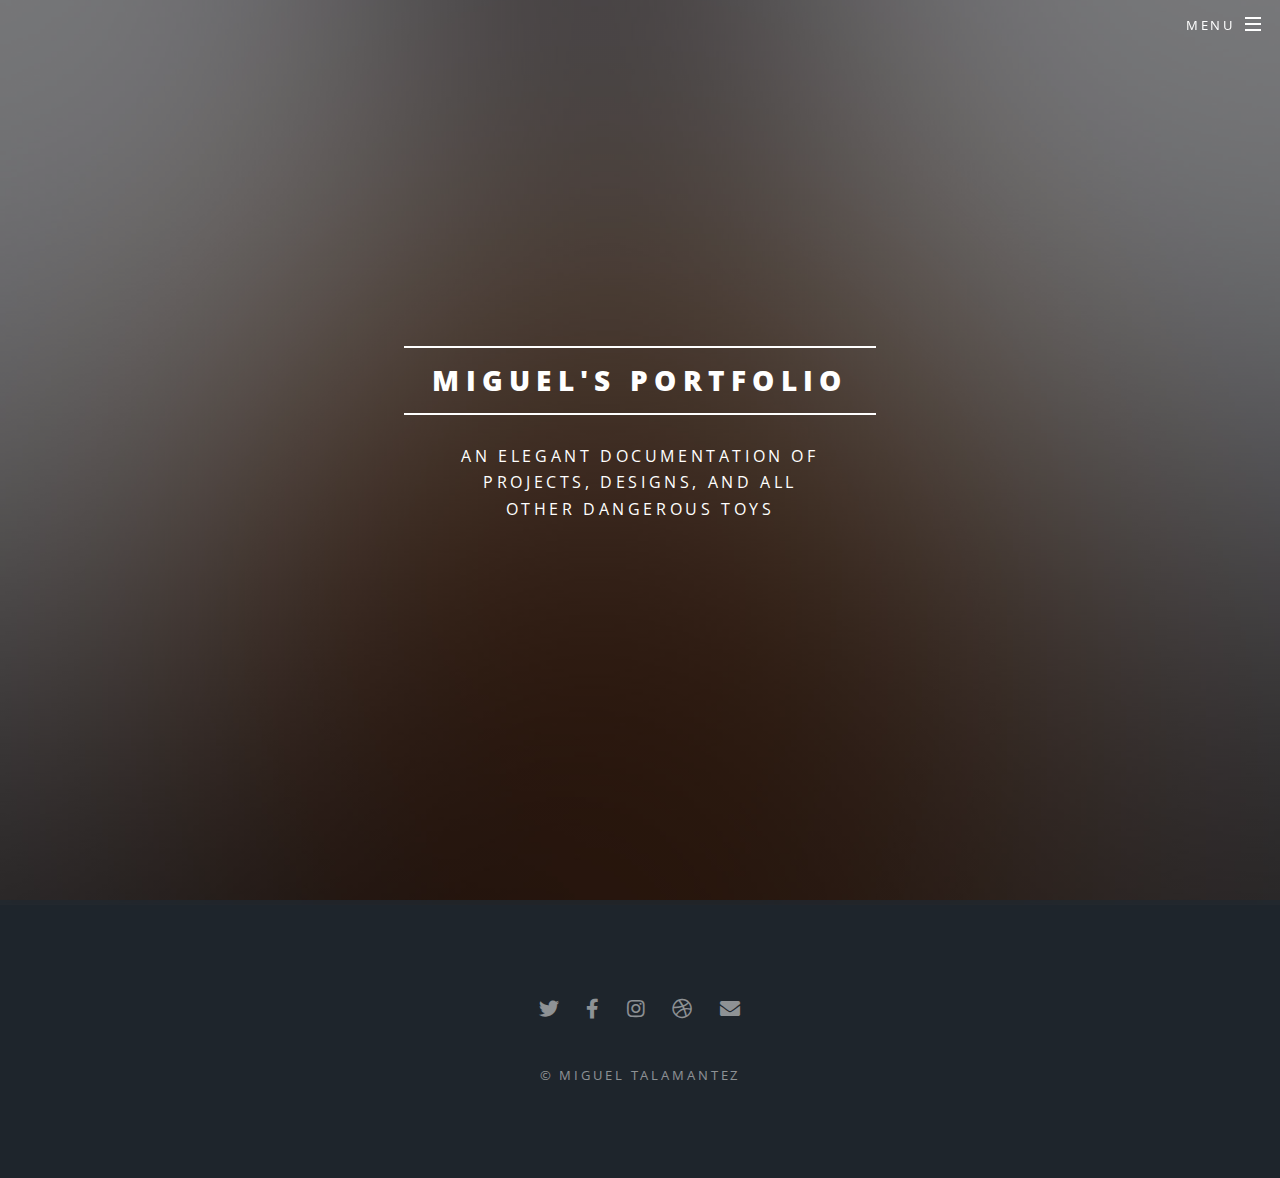
<file: index.html>
<!DOCTYPE HTML>
<!--
	Spectral by HTML5 UP
	html5up.net | @ajlkn
	Free for personal and commercial use under the CCA 3.0 license (html5up.net/license)
-->
<html>
	<head>
		<title>Portfolio Website</title>
		<meta charset="utf-8" />
		<meta name="viewport" content="width=device-width, initial-scale=1, user-scalable=no" />
		<link rel="stylesheet" href="assets/css/main.css" />
		<noscript><link rel="stylesheet" href="assets/css/noscript.css" /></noscript>
	</head>
	<body class="landing is-preload">

		<!-- Page Wrapper -->
			<div id="page-wrapper">

				<!-- Header -->
					<header id="header" class="alt">
						<h1><a href="index.html">Miguel's Portfolio</a></h1>
						<nav id="nav">
							<ul>
								<li class="special">
									<a href="#menu" class="menuToggle"><span>Menu</span></a>
									<div id="menu">
										<ul>
											<li><a href="index.html">Home</a></li>
											<li><a href="generic.html">Engineering</a></li>
											<li><a href="elements.html">Content Creation</a></li>
											<li><a href="generic2.html">Extra Page</a></li>
											<li><a href="google.com">Back to Main Website</a></li>
										</ul>
									</div>
								</li>
							</ul>
						</nav>
					</header>

				<!-- Banner -->
					<section id="banner">
						<div class="inner">
							<h2>Miguel's Portfolio</h2>
							<p>An elegant documentation of<br />
							projects, designs, and all<br />
							other dangerous toys</p>
						</div>
						<!-- <a href="#one" class="more scrolly">Learn More</a> -->
					</section>

				<!-- One
					<section id="one" class="wrapper style1 special">
						<div class="inner">
							<header class="major">
								<h2>Arcu aliquet vel lobortis ata nisl<br />
								eget augue amet aliquet nisl cep donec</h2>
								<p>Aliquam ut ex ut augue consectetur interdum. Donec amet imperdiet eleifend<br />
								fringilla tincidunt. Nullam dui leo Aenean mi ligula, rhoncus ullamcorper.</p>
							</header>
							<ul class="icons major">
								<li><span class="icon fa-gem major style1"><span class="label">Lorem</span></span></li>
								<li><span class="icon fa-heart major style2"><span class="label">Ipsum</span></span></li>
								<li><span class="icon solid fa-code major style3"><span class="label">Dolor</span></span></li>
							</ul>
						</div>
					</section> -->

				<!-- Two -->
					<!-- <section id="two" class="wrapper alt style2">
						<section class="spotlight">
							<div class="image"><img src="images/pic01.jpg" alt="" /></div><div class="content">
								<h2>Magna primis lobortis<br />
								sed ullamcorper</h2>
								<p>Aliquam ut ex ut augue consectetur interdum. Donec hendrerit imperdiet. Mauris eleifend fringilla nullam aenean mi ligula.</p>
							</div>
						</section>
						<section class="spotlight">
							<div class="image"><img src="images/pic02.jpg" alt="" /></div><div class="content">
								<h2>Tortor dolore feugiat<br />
								elementum magna</h2>
								<p>Aliquam ut ex ut augue consectetur interdum. Donec hendrerit imperdiet. Mauris eleifend fringilla nullam aenean mi ligula.</p>
							</div>
						</section>
						<section class="spotlight">
							<div class="image"><img src="images/pic03.jpg" alt="" /></div><div class="content">
								<h2>Augue eleifend aliquet<br />
								sed condimentum</h2>
								<p>Aliquam ut ex ut augue consectetur interdum. Donec hendrerit imperdiet. Mauris eleifend fringilla nullam aenean mi ligula.</p>
							</div>
						</section>
					</section> -->

				<!-- Three -->
					<!-- <section id="three" class="wrapper style3 special">
						<div class="inner">
							<header class="major">
								<h2>Accumsan mus tortor nunc aliquet</h2>
								<p>Aliquam ut ex ut augue consectetur interdum. Donec amet imperdiet eleifend<br />
								fringilla tincidunt. Nullam dui leo Aenean mi ligula, rhoncus ullamcorper.</p>
							</header>
							<ul class="features">
								<li class="icon fa-paper-plane">
									<h3>Arcu accumsan</h3>
									<p>Augue consectetur sed interdum imperdiet et ipsum. Mauris lorem tincidunt nullam amet leo Aenean ligula consequat consequat.</p>
								</li>
								<li class="icon solid fa-laptop">
									<h3>Ac Augue Eget</h3>
									<p>Augue consectetur sed interdum imperdiet et ipsum. Mauris lorem tincidunt nullam amet leo Aenean ligula consequat consequat.</p>
								</li>
								<li class="icon solid fa-code">
									<h3>Mus Scelerisque</h3>
									<p>Augue consectetur sed interdum imperdiet et ipsum. Mauris lorem tincidunt nullam amet leo Aenean ligula consequat consequat.</p>
								</li>
								<li class="icon solid fa-headphones-alt">
									<h3>Mauris Imperdiet</h3>
									<p>Augue consectetur sed interdum imperdiet et ipsum. Mauris lorem tincidunt nullam amet leo Aenean ligula consequat consequat.</p>
								</li>
								<li class="icon fa-heart">
									<h3>Aenean Primis</h3>
									<p>Augue consectetur sed interdum imperdiet et ipsum. Mauris lorem tincidunt nullam amet leo Aenean ligula consequat consequat.</p>
								</li>
								<li class="icon fa-flag">
									<h3>Tortor Ut</h3>
									<p>Augue consectetur sed interdum imperdiet et ipsum. Mauris lorem tincidunt nullam amet leo Aenean ligula consequat consequat.</p>
								</li>
							</ul>
						</div>
					</section> -->

				<!-- CTA -->
					<!-- <section id="cta" class="wrapper style4">
						<div class="inner">
							<header>
								<h2>Arcue ut vel commodo</h2>
								<p>Aliquam ut ex ut augue consectetur interdum endrerit imperdiet amet eleifend fringilla.</p>
							</header>
							<ul class="actions stacked">
								<li><a href="#" class="button fit primary">Activate</a></li>
								<li><a href="#" class="button fit">Learn More</a></li>
							</ul>
						</div>
					</section> -->

				<!-- Footer -->
					<footer id="footer">
						<ul class="icons">
							<li><a href="#" class="icon brands fa-twitter"><span class="label">Twitter</span></a></li>
							<li><a href="#" class="icon brands fa-facebook-f"><span class="label">Facebook</span></a></li>
							<li><a href="#" class="icon brands fa-instagram"><span class="label">Instagram</span></a></li>
							<li><a href="#" class="icon brands fa-dribbble"><span class="label">Dribbble</span></a></li>
							<li><a href="#" class="icon solid fa-envelope"><span class="label">Email</span></a></li>
						</ul>
						<ul class="copyright">
							<li>&copy; Miguel Talamantez</li>
						</ul>
					</footer>

			</div>

		<!-- Scripts -->
			<script src="assets/js/jquery.min.js"></script>
			<script src="assets/js/jquery.scrollex.min.js"></script>
			<script src="assets/js/jquery.scrolly.min.js"></script>
			<script src="assets/js/browser.min.js"></script>
			<script src="assets/js/breakpoints.min.js"></script>
			<script src="assets/js/util.js"></script>
			<script src="assets/js/main.js"></script>

	</body>
</html>
</file>
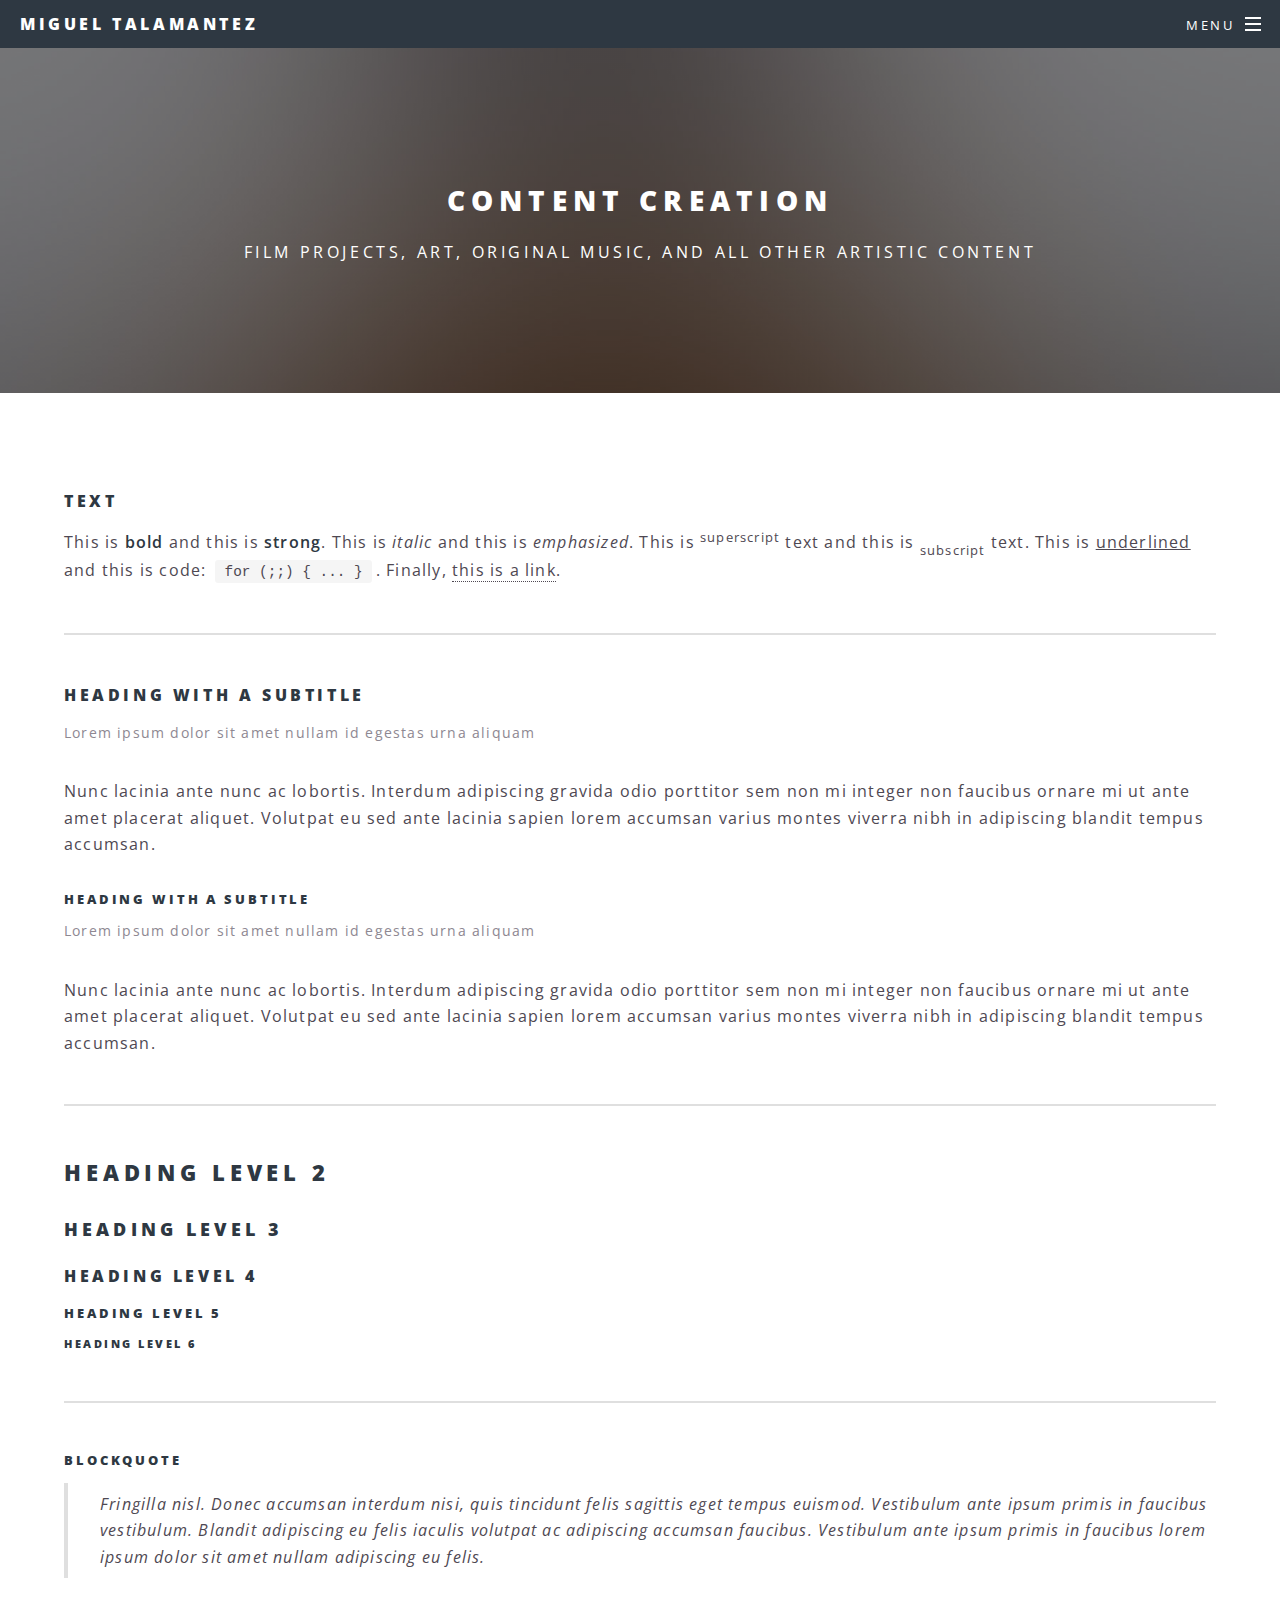
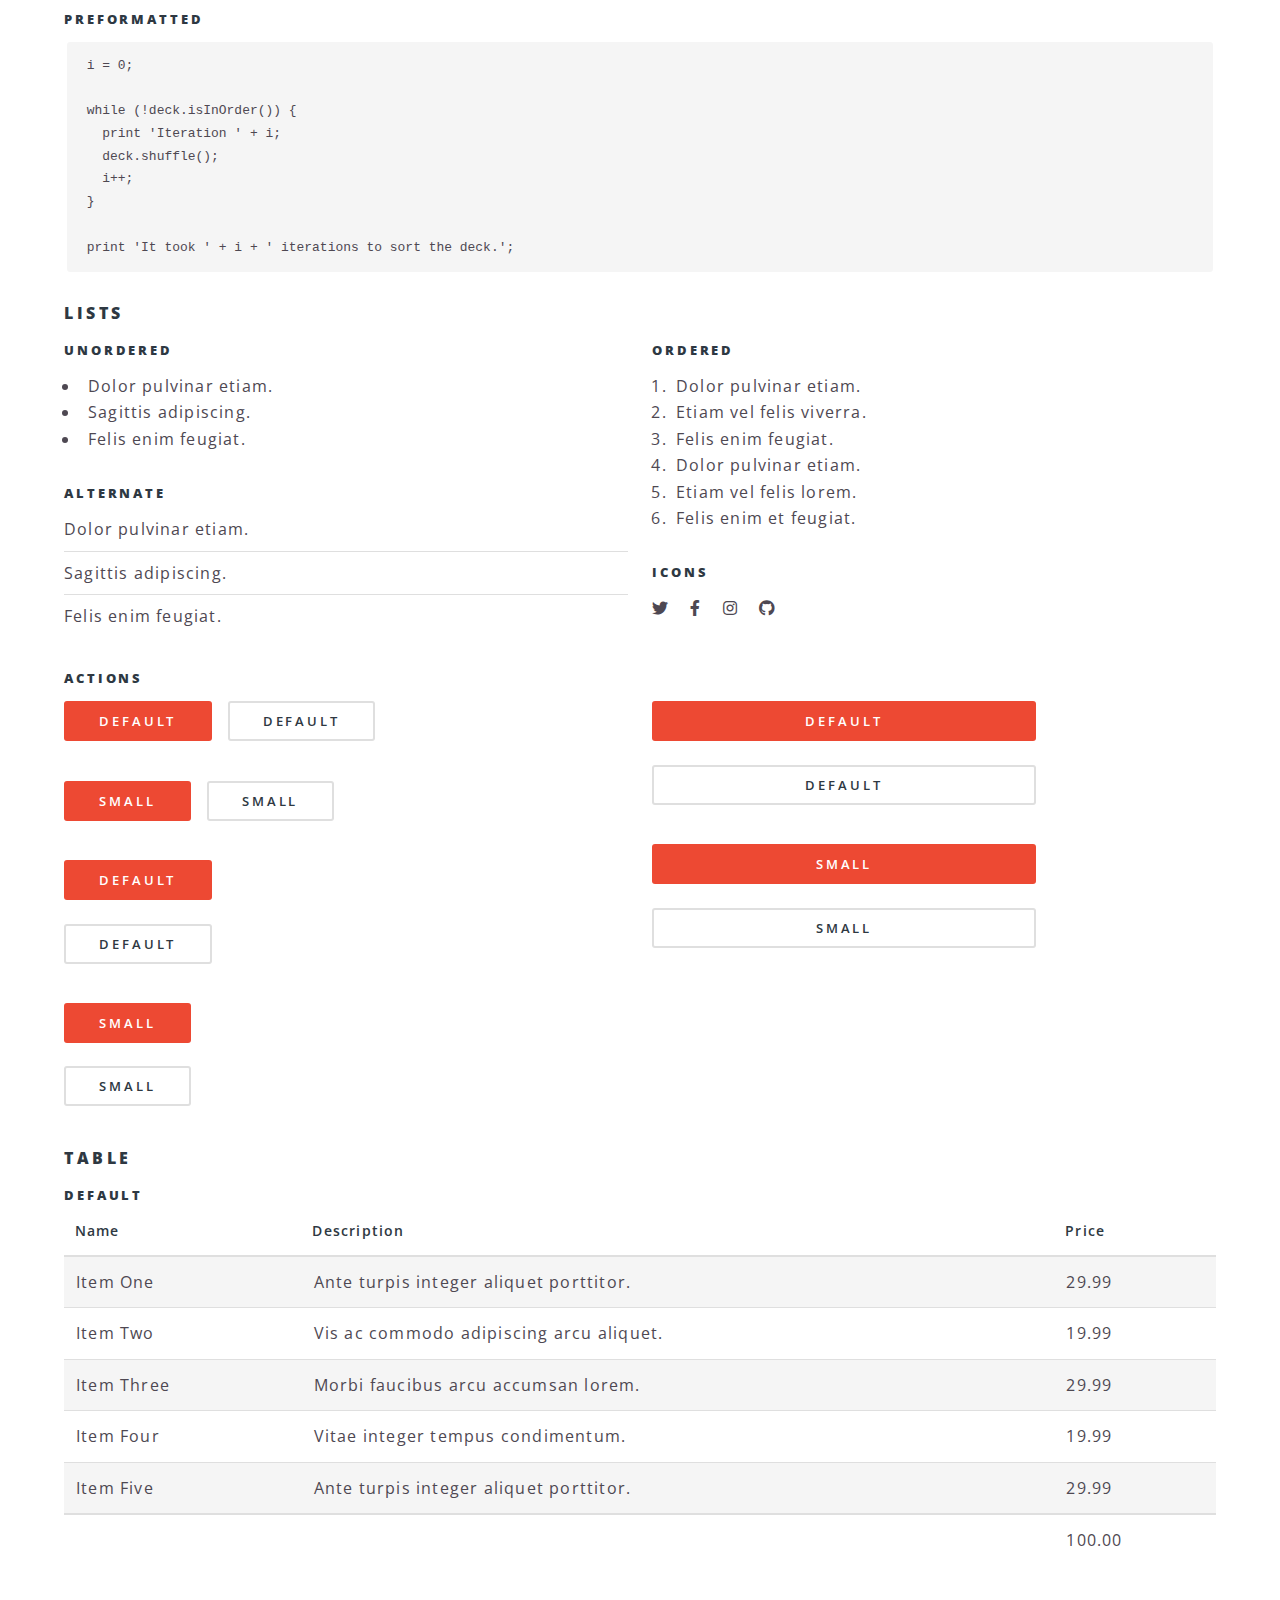
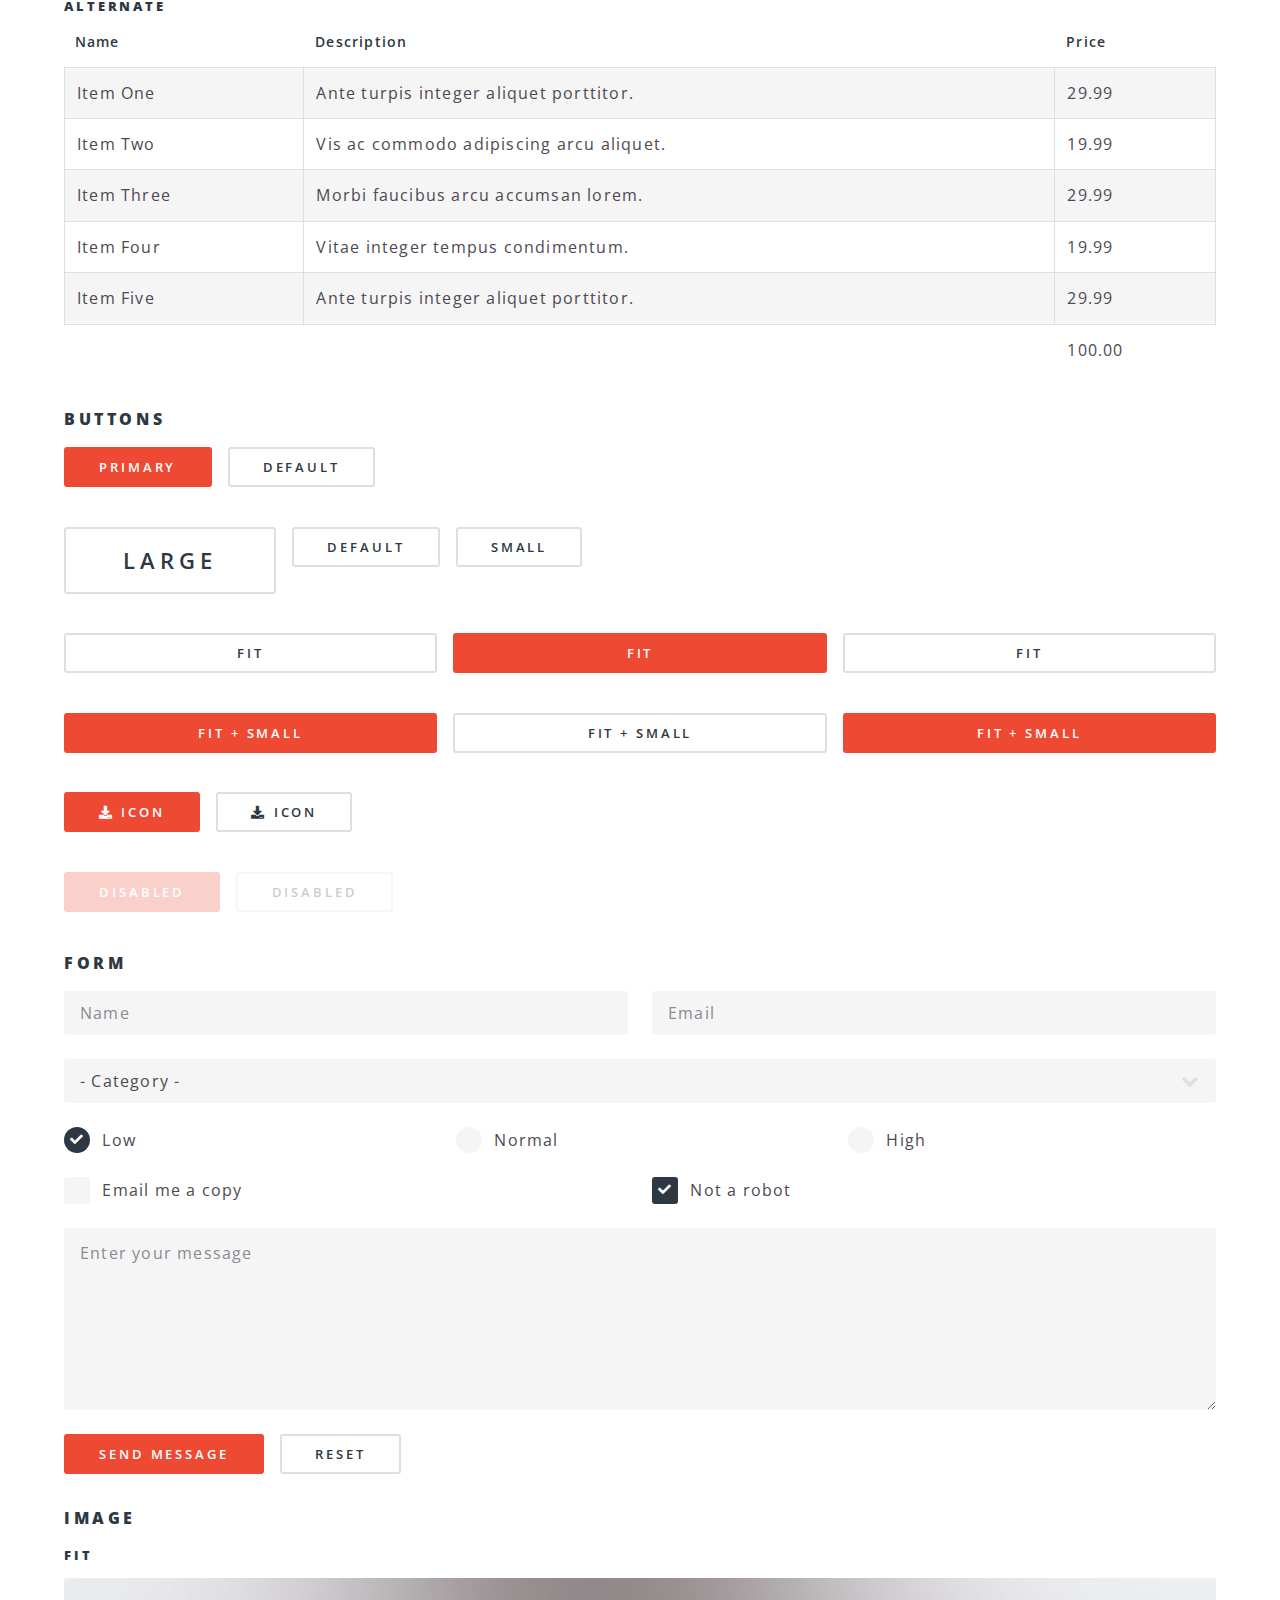
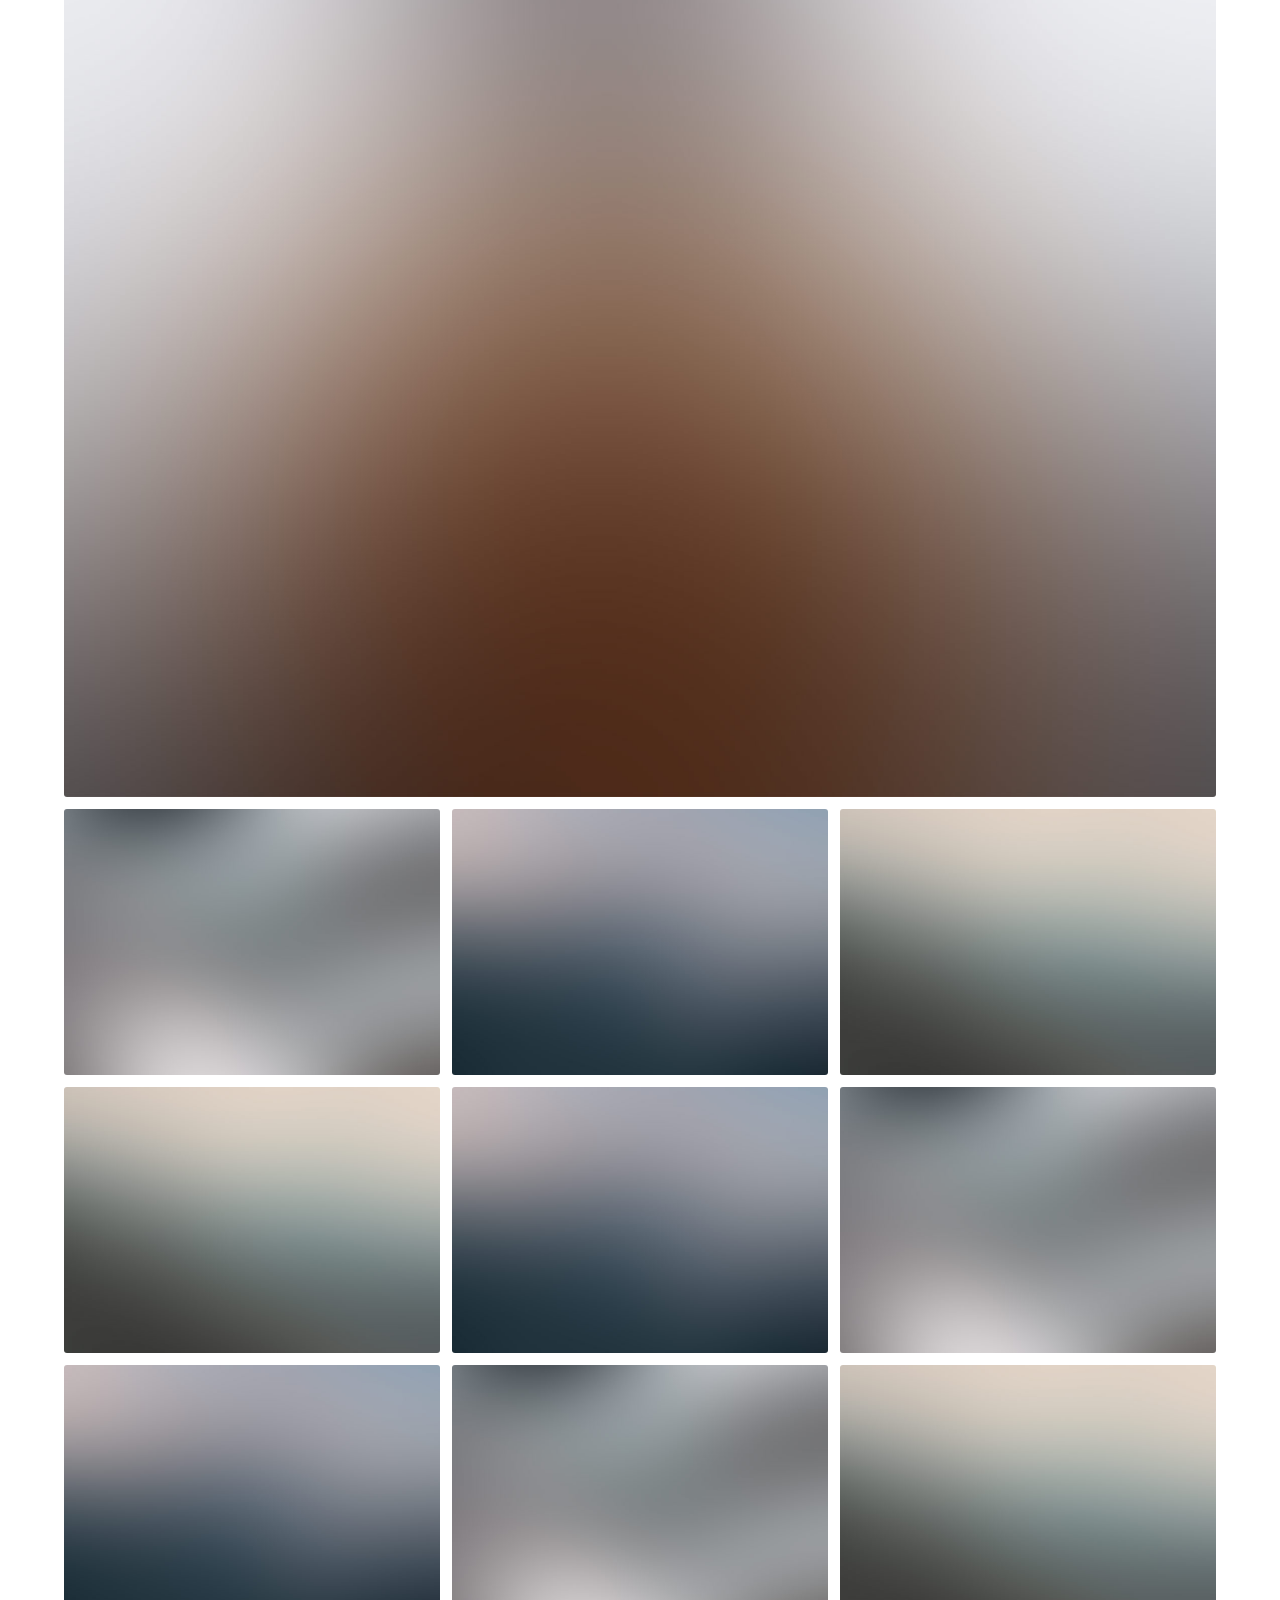
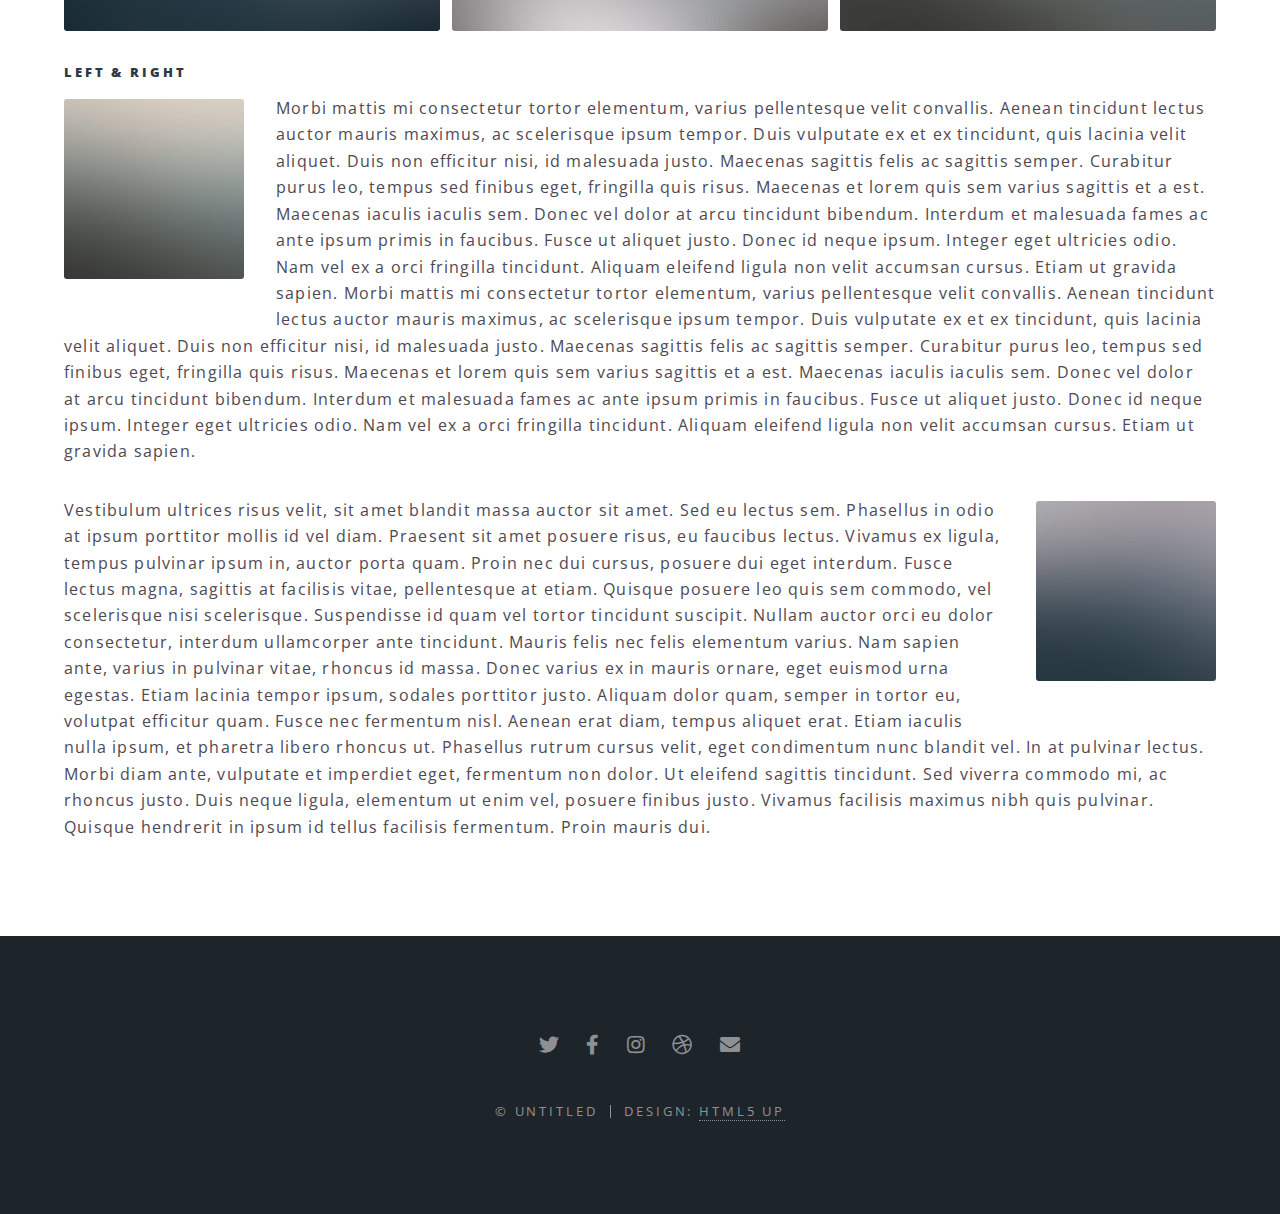
<file: elements.html>
<!DOCTYPE HTML>
<!--
	Spectral by HTML5 UP
	html5up.net | @ajlkn
	Free for personal and commercial use under the CCA 3.0 license (html5up.net/license)
-->
<html>
	<head>
		<title>Portfolio</title>
		<meta charset="utf-8" />
		<meta name="viewport" content="width=device-width, initial-scale=1, user-scalable=no" />
		<link rel="stylesheet" href="assets/css/main.css" />
		<noscript><link rel="stylesheet" href="assets/css/noscript.css" /></noscript>
	</head>
	<body class="is-preload">

		<!-- Page Wrapper -->
			<div id="page-wrapper">

				<!-- Header -->
					<header id="header">
						<h1><a href="index.html">Miguel Talamantez</a></h1>
						<nav id="nav">
							<ul>
								<li class="special">
									<a href="#menu" class="menuToggle"><span>Menu</span></a>
									<div id="menu">
										<ul>
											<li><a href="index.html">Home</a></li>
											<li><a href="generic.html">Engineering</a></li>
											<li><a href="elements.html">Content Creation</a></li>
											<li><a href="generic2.html">Extra Page</a></li>
										</ul>
									</div>
								</li>
							</ul>
						</nav>
					</header>

				<!-- Main -->
					<article id="main">
						<header>
							<h2>Content Creation</h2>
							<p>Film projects, art, original music, and all other artistic content</p>
						</header>
						<section class="wrapper style5">
							<div class="inner">

								<section>
									<h4>Text</h4>
									<p>This is <b>bold</b> and this is <strong>strong</strong>. This is <i>italic</i> and this is <em>emphasized</em>.
									This is <sup>superscript</sup> text and this is <sub>subscript</sub> text.
									This is <u>underlined</u> and this is code: <code>for (;;) { ... }</code>. Finally, <a href="#">this is a link</a>.</p>
									<hr />
									<header>
										<h4>Heading with a Subtitle</h4>
										<p>Lorem ipsum dolor sit amet nullam id egestas urna aliquam</p>
									</header>
									<p>Nunc lacinia ante nunc ac lobortis. Interdum adipiscing gravida odio porttitor sem non mi integer non faucibus ornare mi ut ante amet placerat aliquet. Volutpat eu sed ante lacinia sapien lorem accumsan varius montes viverra nibh in adipiscing blandit tempus accumsan.</p>
									<header>
										<h5>Heading with a Subtitle</h5>
										<p>Lorem ipsum dolor sit amet nullam id egestas urna aliquam</p>
									</header>
									<p>Nunc lacinia ante nunc ac lobortis. Interdum adipiscing gravida odio porttitor sem non mi integer non faucibus ornare mi ut ante amet placerat aliquet. Volutpat eu sed ante lacinia sapien lorem accumsan varius montes viverra nibh in adipiscing blandit tempus accumsan.</p>
									<hr />
									<h2>Heading Level 2</h2>
									<h3>Heading Level 3</h3>
									<h4>Heading Level 4</h4>
									<h5>Heading Level 5</h5>
									<h6>Heading Level 6</h6>
									<hr />
									<h5>Blockquote</h5>
									<blockquote>Fringilla nisl. Donec accumsan interdum nisi, quis tincidunt felis sagittis eget tempus euismod. Vestibulum ante ipsum primis in faucibus vestibulum. Blandit adipiscing eu felis iaculis volutpat ac adipiscing accumsan faucibus. Vestibulum ante ipsum primis in faucibus lorem ipsum dolor sit amet nullam adipiscing eu felis.</blockquote>
									<h5>Preformatted</h5>
									<pre><code>i = 0;

while (!deck.isInOrder()) {
  print 'Iteration ' + i;
  deck.shuffle();
  i++;
}

print 'It took ' + i + ' iterations to sort the deck.';</code></pre>
								</section>

								<section>
									<h4>Lists</h4>
									<div class="row">
										<div class="col-6 col-12-medium">
											<h5>Unordered</h5>
											<ul>
												<li>Dolor pulvinar etiam.</li>
												<li>Sagittis adipiscing.</li>
												<li>Felis enim feugiat.</li>
											</ul>
											<h5>Alternate</h5>
											<ul class="alt">
												<li>Dolor pulvinar etiam.</li>
												<li>Sagittis adipiscing.</li>
												<li>Felis enim feugiat.</li>
											</ul>
										</div>
										<div class="col-6 col-12-medium">
											<h5>Ordered</h5>
											<ol>
												<li>Dolor pulvinar etiam.</li>
												<li>Etiam vel felis viverra.</li>
												<li>Felis enim feugiat.</li>
												<li>Dolor pulvinar etiam.</li>
												<li>Etiam vel felis lorem.</li>
												<li>Felis enim et feugiat.</li>
											</ol>
											<h5>Icons</h5>
											<ul class="icons">
												<li><a href="#" class="icon brands fa-twitter"><span class="label">Twitter</span></a></li>
												<li><a href="#" class="icon brands fa-facebook-f"><span class="label">Facebook</span></a></li>
												<li><a href="#" class="icon brands fa-instagram"><span class="label">Instagram</span></a></li>
												<li><a href="#" class="icon brands fa-github"><span class="label">Github</span></a></li>
											</ul>
										</div>
									</div>
									<h5>Actions</h5>
									<div class="row">
										<div class="col-6 col-12-medium">
											<ul class="actions">
												<li><a href="#" class="button primary">Default</a></li>
												<li><a href="#" class="button">Default</a></li>
											</ul>
											<ul class="actions small">
												<li><a href="#" class="button primary small">Small</a></li>
												<li><a href="#" class="button small">Small</a></li>
											</ul>
											<ul class="actions stacked">
												<li><a href="#" class="button primary">Default</a></li>
												<li><a href="#" class="button">Default</a></li>
											</ul>
											<ul class="actions stacked">
												<li><a href="#" class="button primary small">Small</a></li>
												<li><a href="#" class="button small">Small</a></li>
											</ul>
										</div>
										<div class="col-6 col-12-medium">
											<ul class="actions stacked">
												<li><a href="#" class="button primary fit">Default</a></li>
												<li><a href="#" class="button fit">Default</a></li>
											</ul>
											<ul class="actions stacked">
												<li><a href="#" class="button primary small fit">Small</a></li>
												<li><a href="#" class="button small fit">Small</a></li>
											</ul>
										</div>
									</div>
								</section>

								<section>
									<h4>Table</h4>
									<h5>Default</h5>
									<div class="table-wrapper">
										<table>
											<thead>
												<tr>
													<th>Name</th>
													<th>Description</th>
													<th>Price</th>
												</tr>
											</thead>
											<tbody>
												<tr>
													<td>Item One</td>
													<td>Ante turpis integer aliquet porttitor.</td>
													<td>29.99</td>
												</tr>
												<tr>
													<td>Item Two</td>
													<td>Vis ac commodo adipiscing arcu aliquet.</td>
													<td>19.99</td>
												</tr>
												<tr>
													<td>Item Three</td>
													<td> Morbi faucibus arcu accumsan lorem.</td>
													<td>29.99</td>
												</tr>
												<tr>
													<td>Item Four</td>
													<td>Vitae integer tempus condimentum.</td>
													<td>19.99</td>
												</tr>
												<tr>
													<td>Item Five</td>
													<td>Ante turpis integer aliquet porttitor.</td>
													<td>29.99</td>
												</tr>
											</tbody>
											<tfoot>
												<tr>
													<td colspan="2"></td>
													<td>100.00</td>
												</tr>
											</tfoot>
										</table>
									</div>

									<h5>Alternate</h5>
									<div class="table-wrapper">
										<table class="alt">
											<thead>
												<tr>
													<th>Name</th>
													<th>Description</th>
													<th>Price</th>
												</tr>
											</thead>
											<tbody>
												<tr>
													<td>Item One</td>
													<td>Ante turpis integer aliquet porttitor.</td>
													<td>29.99</td>
												</tr>
												<tr>
													<td>Item Two</td>
													<td>Vis ac commodo adipiscing arcu aliquet.</td>
													<td>19.99</td>
												</tr>
												<tr>
													<td>Item Three</td>
													<td> Morbi faucibus arcu accumsan lorem.</td>
													<td>29.99</td>
												</tr>
												<tr>
													<td>Item Four</td>
													<td>Vitae integer tempus condimentum.</td>
													<td>19.99</td>
												</tr>
												<tr>
													<td>Item Five</td>
													<td>Ante turpis integer aliquet porttitor.</td>
													<td>29.99</td>
												</tr>
											</tbody>
											<tfoot>
												<tr>
													<td colspan="2"></td>
													<td>100.00</td>
												</tr>
											</tfoot>
										</table>
									</div>
								</section>

								<section>
									<h4>Buttons</h4>
									<ul class="actions">
										<li><a href="#" class="button primary">Primary</a></li>
										<li><a href="#" class="button">Default</a></li>
									</ul>
									<ul class="actions">
										<li><a href="#" class="button large">Large</a></li>
										<li><a href="#" class="button">Default</a></li>
										<li><a href="#" class="button small">Small</a></li>
									</ul>
									<ul class="actions fit">
										<li><a href="#" class="button fit">Fit</a></li>
										<li><a href="#" class="button primary fit">Fit</a></li>
										<li><a href="#" class="button fit">Fit</a></li>
									</ul>
									<ul class="actions fit small">
										<li><a href="#" class="button primary fit small">Fit + Small</a></li>
										<li><a href="#" class="button fit small">Fit + Small</a></li>
										<li><a href="#" class="button primary fit small">Fit + Small</a></li>
									</ul>
									<ul class="actions">
										<li><a href="#" class="button primary icon solid fa-download">Icon</a></li>
										<li><a href="#" class="button icon solid fa-download">Icon</a></li>
									</ul>
									<ul class="actions">
										<li><span class="button primary disabled">Disabled</span></li>
										<li><span class="button disabled">Disabled</span></li>
									</ul>
								</section>

								<section>
									<h4>Form</h4>
									<form method="post" action="#">
										<div class="row gtr-uniform">
											<div class="col-6 col-12-xsmall">
												<input type="text" name="demo-name" id="demo-name" value="" placeholder="Name" />
											</div>
											<div class="col-6 col-12-xsmall">
												<input type="email" name="demo-email" id="demo-email" value="" placeholder="Email" />
											</div>
											<div class="col-12">
												<select name="demo-category" id="demo-category">
													<option value="">- Category -</option>
													<option value="1">Manufacturing</option>
													<option value="1">Shipping</option>
													<option value="1">Administration</option>
													<option value="1">Human Resources</option>
												</select>
											</div>
											<div class="col-4 col-12-small">
												<input type="radio" id="demo-priority-low" name="demo-priority" checked>
												<label for="demo-priority-low">Low</label>
											</div>
											<div class="col-4 col-12-small">
												<input type="radio" id="demo-priority-normal" name="demo-priority">
												<label for="demo-priority-normal">Normal</label>
											</div>
											<div class="col-4 col-12-small">
												<input type="radio" id="demo-priority-high" name="demo-priority">
												<label for="demo-priority-high">High</label>
											</div>
											<div class="col-6 col-12-small">
												<input type="checkbox" id="demo-copy" name="demo-copy">
												<label for="demo-copy">Email me a copy</label>
											</div>
											<div class="col-6 col-12-small">
												<input type="checkbox" id="demo-human" name="demo-human" checked>
												<label for="demo-human">Not a robot</label>
											</div>
											<div class="col-12">
												<textarea name="demo-message" id="demo-message" placeholder="Enter your message" rows="6"></textarea>
											</div>
											<div class="col-12">
												<ul class="actions">
													<li><input type="submit" value="Send Message" class="primary" /></li>
													<li><input type="reset" value="Reset" /></li>
												</ul>
											</div>
										</div>
									</form>
								</section>

								<section>
									<h4>Image</h4>
									<h5>Fit</h5>
									<div class="box alt">
										<div class="row gtr-50 gtr-uniform">
											<div class="col-12"><span class="image fit"><img src="images/banner.jpg" alt="" /></span></div>
											<div class="col-4"><span class="image fit"><img src="images/pic01.jpg" alt="" /></span></div>
											<div class="col-4"><span class="image fit"><img src="images/pic02.jpg" alt="" /></span></div>
											<div class="col-4"><span class="image fit"><img src="images/pic03.jpg" alt="" /></span></div>
											<div class="col-4"><span class="image fit"><img src="images/pic03.jpg" alt="" /></span></div>
											<div class="col-4"><span class="image fit"><img src="images/pic02.jpg" alt="" /></span></div>
											<div class="col-4"><span class="image fit"><img src="images/pic01.jpg" alt="" /></span></div>
											<div class="col-4"><span class="image fit"><img src="images/pic02.jpg" alt="" /></span></div>
											<div class="col-4"><span class="image fit"><img src="images/pic01.jpg" alt="" /></span></div>
											<div class="col-4"><span class="image fit"><img src="images/pic03.jpg" alt="" /></span></div>
										</div>
									</div>
									<h5>Left &amp; Right</h5>
									<p><span class="image left"><img src="images/pic04.jpg" alt="" /></span>Morbi mattis mi consectetur tortor elementum, varius pellentesque velit convallis. Aenean tincidunt lectus auctor mauris maximus, ac scelerisque ipsum tempor. Duis vulputate ex et ex tincidunt, quis lacinia velit aliquet. Duis non efficitur nisi, id malesuada justo. Maecenas sagittis felis ac sagittis semper. Curabitur purus leo, tempus sed finibus eget, fringilla quis risus. Maecenas et lorem quis sem varius sagittis et a est. Maecenas iaculis iaculis sem. Donec vel dolor at arcu tincidunt bibendum. Interdum et malesuada fames ac ante ipsum primis in faucibus. Fusce ut aliquet justo. Donec id neque ipsum. Integer eget ultricies odio. Nam vel ex a orci fringilla tincidunt. Aliquam eleifend ligula non velit accumsan cursus. Etiam ut gravida sapien. Morbi mattis mi consectetur tortor elementum, varius pellentesque velit convallis. Aenean tincidunt lectus auctor mauris maximus, ac scelerisque ipsum tempor. Duis vulputate ex et ex tincidunt, quis lacinia velit aliquet. Duis non efficitur nisi, id malesuada justo. Maecenas sagittis felis ac sagittis semper. Curabitur purus leo, tempus sed finibus eget, fringilla quis risus. Maecenas et lorem quis sem varius sagittis et a est. Maecenas iaculis iaculis sem. Donec vel dolor at arcu tincidunt bibendum. Interdum et malesuada fames ac ante ipsum primis in faucibus. Fusce ut aliquet justo. Donec id neque ipsum. Integer eget ultricies odio. Nam vel ex a orci fringilla tincidunt. Aliquam eleifend ligula non velit accumsan cursus. Etiam ut gravida sapien.</p>
									<p><span class="image right"><img src="images/pic05.jpg" alt="" /></span>Vestibulum ultrices risus velit, sit amet blandit massa auctor sit amet. Sed eu lectus sem. Phasellus in odio at ipsum porttitor mollis id vel diam. Praesent sit amet posuere risus, eu faucibus lectus. Vivamus ex ligula, tempus pulvinar ipsum in, auctor porta quam. Proin nec dui cursus, posuere dui eget interdum. Fusce lectus magna, sagittis at facilisis vitae, pellentesque at etiam. Quisque posuere leo quis sem commodo, vel scelerisque nisi scelerisque. Suspendisse id quam vel tortor tincidunt suscipit. Nullam auctor orci eu dolor consectetur, interdum ullamcorper ante tincidunt. Mauris felis nec felis elementum varius. Nam sapien ante, varius in pulvinar vitae, rhoncus id massa. Donec varius ex in mauris ornare, eget euismod urna egestas. Etiam lacinia tempor ipsum, sodales porttitor justo. Aliquam dolor quam, semper in tortor eu, volutpat efficitur quam. Fusce nec fermentum nisl. Aenean erat diam, tempus aliquet erat. Etiam iaculis nulla ipsum, et pharetra libero rhoncus ut. Phasellus rutrum cursus velit, eget condimentum nunc blandit vel. In at pulvinar lectus. Morbi diam ante, vulputate et imperdiet eget, fermentum non dolor. Ut eleifend sagittis tincidunt. Sed viverra commodo mi, ac rhoncus justo. Duis neque ligula, elementum ut enim vel, posuere finibus justo. Vivamus facilisis maximus nibh quis pulvinar. Quisque hendrerit in ipsum id tellus facilisis fermentum. Proin mauris dui.</p>
								</section>

							</div>
						</section>
					</article>

				<!-- Footer -->
					<footer id="footer">
						<ul class="icons">
							<li><a href="#" class="icon brands fa-twitter"><span class="label">Twitter</span></a></li>
							<li><a href="#" class="icon brands fa-facebook-f"><span class="label">Facebook</span></a></li>
							<li><a href="#" class="icon brands fa-instagram"><span class="label">Instagram</span></a></li>
							<li><a href="#" class="icon brands fa-dribbble"><span class="label">Dribbble</span></a></li>
							<li><a href="#" class="icon solid fa-envelope"><span class="label">Email</span></a></li>
						</ul>
						<ul class="copyright">
							<li>&copy; Untitled</li><li>Design: <a href="http://html5up.net">HTML5 UP</a></li>
						</ul>
					</footer>

			</div>

		<!-- Scripts -->
			<script src="assets/js/jquery.min.js"></script>
			<script src="assets/js/jquery.scrollex.min.js"></script>
			<script src="assets/js/jquery.scrolly.min.js"></script>
			<script src="assets/js/browser.min.js"></script>
			<script src="assets/js/breakpoints.min.js"></script>
			<script src="assets/js/util.js"></script>
			<script src="assets/js/main.js"></script>

	</body>
</html>
</file>
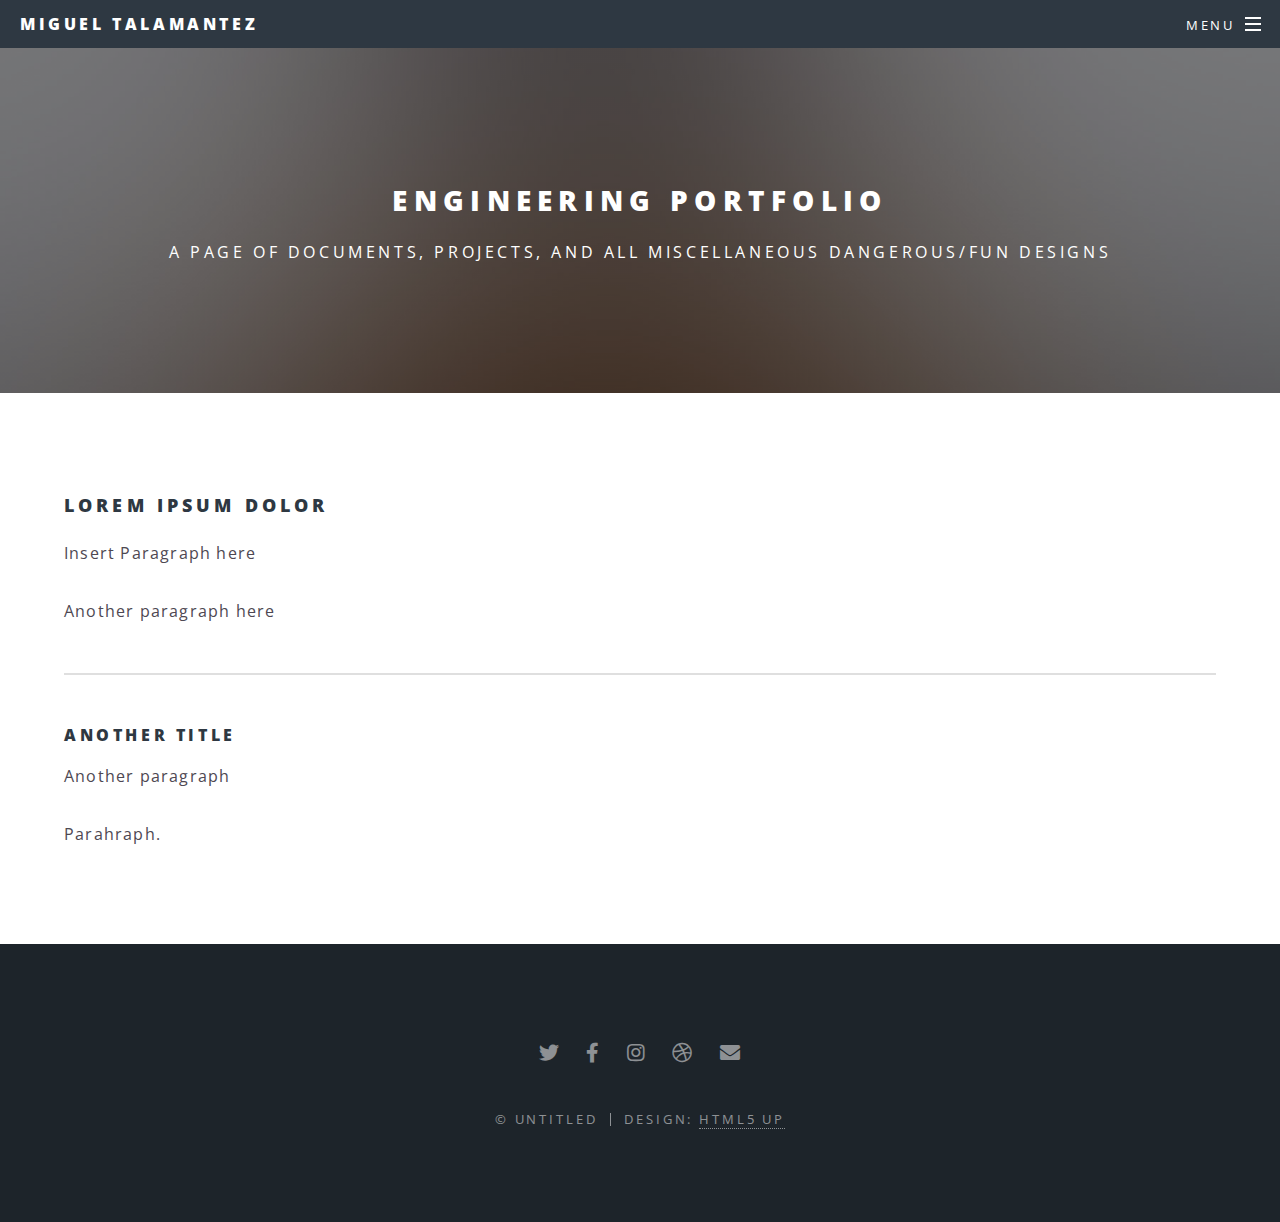
<file: generic.html>
<!DOCTYPE HTML>
<!--
	Spectral by HTML5 UP
	html5up.net | @ajlkn
	Free for personal and commercial use under the CCA 3.0 license (html5up.net/license)
-->
<html>
	<head>
		<title>Portfolio</title>
		<meta charset="utf-8" />
		<meta name="viewport" content="width=device-width, initial-scale=1, user-scalable=no" />
		<link rel="stylesheet" href="assets/css/main.css" />
		<noscript><link rel="stylesheet" href="assets/css/noscript.css" /></noscript>
	</head>
	<body class="is-preload">

		<!-- Page Wrapper -->
			<div id="page-wrapper">

				<!-- Header -->
					<header id="header">
						<h1><a href="index.html">Miguel Talamantez</a></h1>
						<nav id="nav">
							<ul>
								<li class="special">
									<a href="#menu" class="menuToggle"><span>Menu</span></a>
									<div id="menu">
										<ul>
											<li><a href="index.html">Home</a></li>
											<li><a href="generic.html">Engineering</a></li>
											<li><a href="elements.html">Content Creation</a></li>
											<li><a href="generic2.html">Extra Page</a></li>
										</ul>
									</div>
								</li>
							</ul>
						</nav>
					</header>

				<!-- Main -->
					<article id="main">
						<header>
							<h2>Engineering Portfolio</h2>
							<p>A page of documents, projects, and all miscellaneous dangerous/fun designs</p>
						</header>
						<section class="wrapper style5">
							<div class="inner">

								<h3>Lorem ipsum dolor</h3>
								<p>Insert Paragraph here</p>

								<p>Another paragraph here</p>

								<hr /> <!-- This thing means put a line -->
								

								<h4>Another Title</h4>
								<p>Another paragraph</p>

								<p>Parahraph.</p>

							</div>
						</section>
					</article>

				<!-- Footer -->
					<footer id="footer">
						<ul class="icons">
							<li><a href="#" class="icon brands fa-twitter"><span class="label">Twitter</span></a></li>
							<li><a href="#" class="icon brands fa-facebook-f"><span class="label">Facebook</span></a></li>
							<li><a href="#" class="icon brands fa-instagram"><span class="label">Instagram</span></a></li>
							<li><a href="#" class="icon brands fa-dribbble"><span class="label">Dribbble</span></a></li>
							<li><a href="#" class="icon solid fa-envelope"><span class="label">Email</span></a></li>
						</ul>
						<ul class="copyright">
							<li>&copy; Untitled</li><li>Design: <a href="http://html5up.net">HTML5 UP</a></li>
						</ul>
					</footer>

			</div>

		<!-- Scripts -->
			<script src="assets/js/jquery.min.js"></script>
			<script src="assets/js/jquery.scrollex.min.js"></script>
			<script src="assets/js/jquery.scrolly.min.js"></script>
			<script src="assets/js/browser.min.js"></script>
			<script src="assets/js/breakpoints.min.js"></script>
			<script src="assets/js/util.js"></script>
			<script src="assets/js/main.js"></script>

	</body>
</html>
</file>
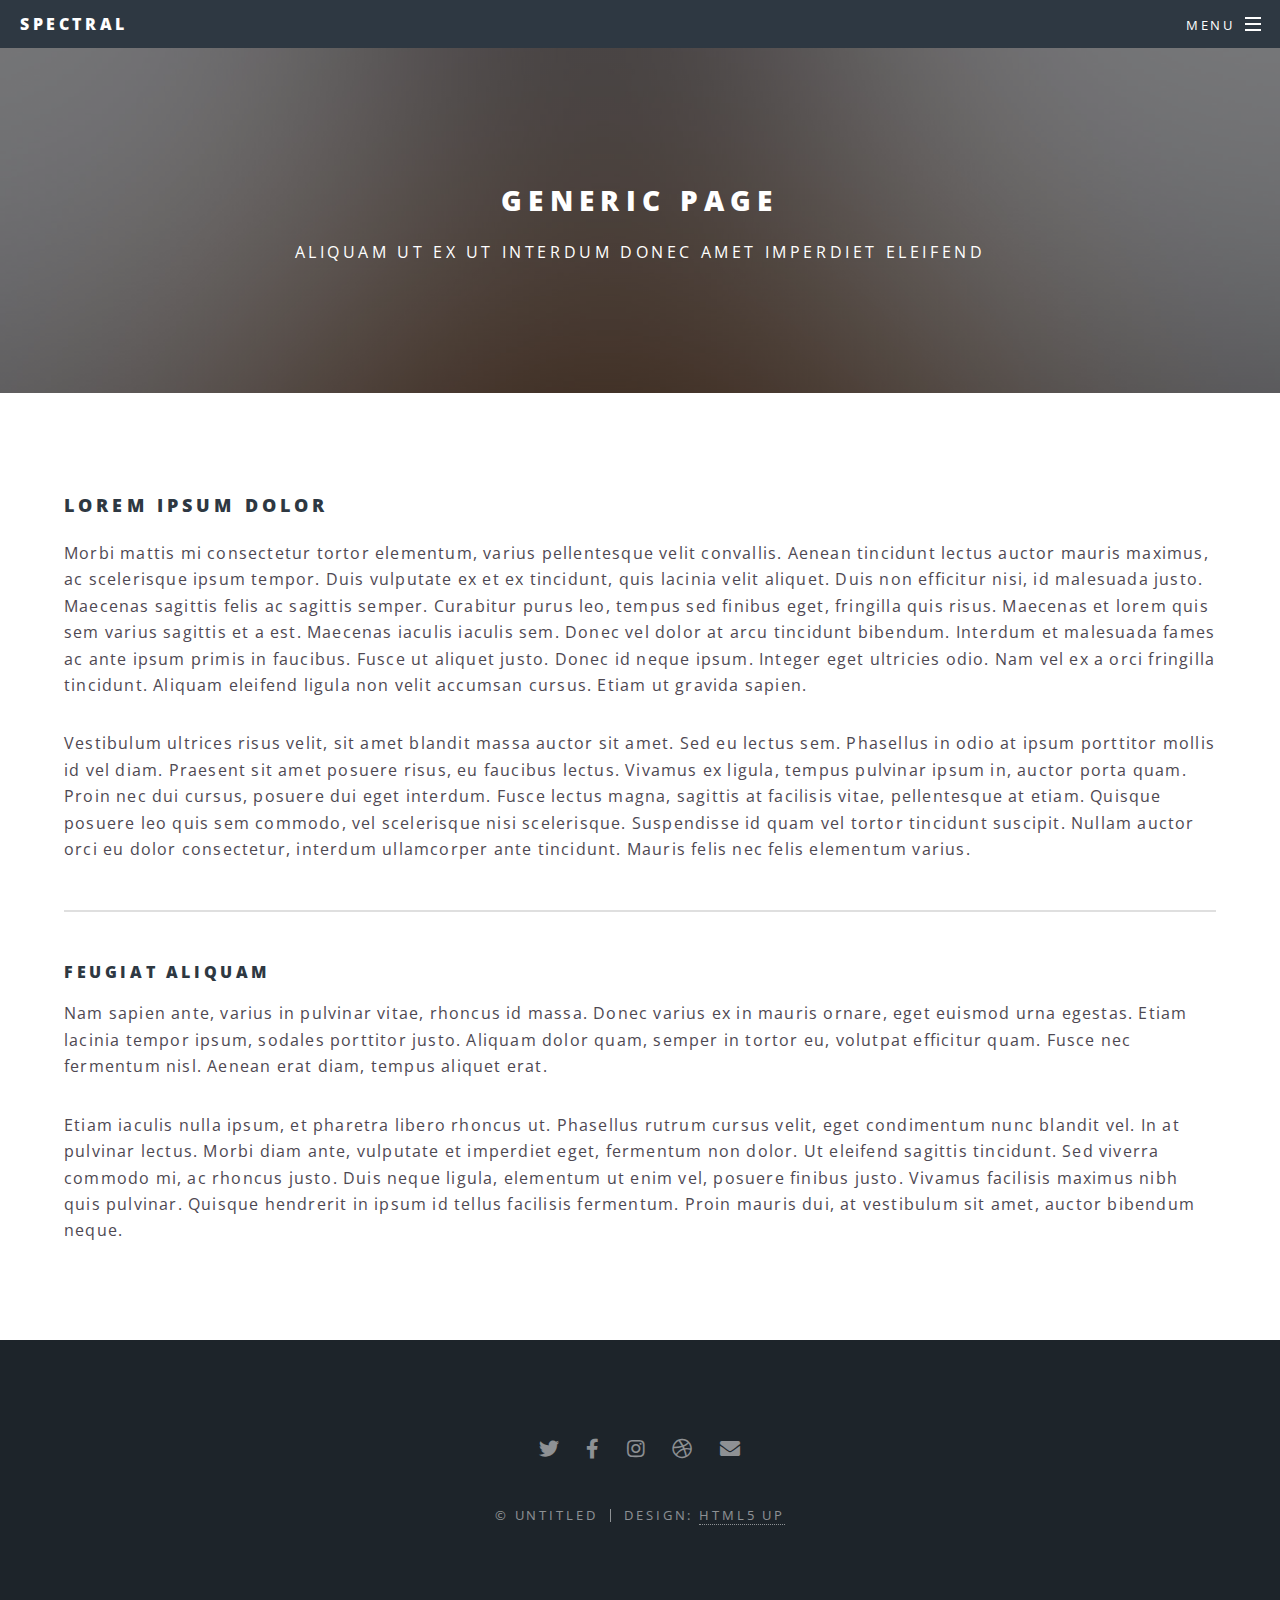
<file: generic2.html>
<!DOCTYPE HTML>
<!--
	Spectral by HTML5 UP
	html5up.net | @ajlkn
	Free for personal and commercial use under the CCA 3.0 license (html5up.net/license)
-->
<html>
	<head>
		<title>Generic - Spectral by HTML5 UP</title>
		<meta charset="utf-8" />
		<meta name="viewport" content="width=device-width, initial-scale=1, user-scalable=no" />
		<link rel="stylesheet" href="assets/css/main.css" />
		<noscript><link rel="stylesheet" href="assets/css/noscript.css" /></noscript>
	</head>
	<body class="is-preload">

		<!-- Page Wrapper -->
			<div id="page-wrapper">

				<!-- Header -->
					<header id="header">
						<h1><a href="index.html">Spectral</a></h1>
						<nav id="nav">
							<ul>
								<li class="special">
									<a href="#menu" class="menuToggle"><span>Menu</span></a>
									<div id="menu">
										<ul>
											<li><a href="index.html">Home</a></li>
											<li><a href="generic.html">Engineering</a></li>
											<li><a href="elements.html">Content Creation</a></li>
											<li><a href="generic2.html">Extra Page</a></li>
										</ul>
									</div>
								</li>
							</ul>
						</nav>
					</header>

				<!-- Main -->
					<article id="main">
						<header>
							<h2>Generic Page</h2>
							<p>Aliquam ut ex ut interdum donec amet imperdiet eleifend</p>
						</header>
						<section class="wrapper style5">
							<div class="inner">

								<h3>Lorem ipsum dolor</h3>
								<p>Morbi mattis mi consectetur tortor elementum, varius pellentesque velit convallis. Aenean tincidunt lectus auctor mauris maximus, ac scelerisque ipsum tempor. Duis vulputate ex et ex tincidunt, quis lacinia velit aliquet. Duis non efficitur nisi, id malesuada justo. Maecenas sagittis felis ac sagittis semper. Curabitur purus leo, tempus sed finibus eget, fringilla quis risus. Maecenas et lorem quis sem varius sagittis et a est. Maecenas iaculis iaculis sem. Donec vel dolor at arcu tincidunt bibendum. Interdum et malesuada fames ac ante ipsum primis in faucibus. Fusce ut aliquet justo. Donec id neque ipsum. Integer eget ultricies odio. Nam vel ex a orci fringilla tincidunt. Aliquam eleifend ligula non velit accumsan cursus. Etiam ut gravida sapien.</p>

								<p>Vestibulum ultrices risus velit, sit amet blandit massa auctor sit amet. Sed eu lectus sem. Phasellus in odio at ipsum porttitor mollis id vel diam. Praesent sit amet posuere risus, eu faucibus lectus. Vivamus ex ligula, tempus pulvinar ipsum in, auctor porta quam. Proin nec dui cursus, posuere dui eget interdum. Fusce lectus magna, sagittis at facilisis vitae, pellentesque at etiam. Quisque posuere leo quis sem commodo, vel scelerisque nisi scelerisque. Suspendisse id quam vel tortor tincidunt suscipit. Nullam auctor orci eu dolor consectetur, interdum ullamcorper ante tincidunt. Mauris felis nec felis elementum varius.</p>

								<hr />

								<h4>Feugiat aliquam</h4>
								<p>Nam sapien ante, varius in pulvinar vitae, rhoncus id massa. Donec varius ex in mauris ornare, eget euismod urna egestas. Etiam lacinia tempor ipsum, sodales porttitor justo. Aliquam dolor quam, semper in tortor eu, volutpat efficitur quam. Fusce nec fermentum nisl. Aenean erat diam, tempus aliquet erat.</p>

								<p>Etiam iaculis nulla ipsum, et pharetra libero rhoncus ut. Phasellus rutrum cursus velit, eget condimentum nunc blandit vel. In at pulvinar lectus. Morbi diam ante, vulputate et imperdiet eget, fermentum non dolor. Ut eleifend sagittis tincidunt. Sed viverra commodo mi, ac rhoncus justo. Duis neque ligula, elementum ut enim vel, posuere finibus justo. Vivamus facilisis maximus nibh quis pulvinar. Quisque hendrerit in ipsum id tellus facilisis fermentum. Proin mauris dui, at vestibulum sit amet, auctor bibendum neque.</p>

							</div>
						</section>
					</article>

				<!-- Footer -->
					<footer id="footer">
						<ul class="icons">
							<li><a href="#" class="icon brands fa-twitter"><span class="label">Twitter</span></a></li>
							<li><a href="#" class="icon brands fa-facebook-f"><span class="label">Facebook</span></a></li>
							<li><a href="#" class="icon brands fa-instagram"><span class="label">Instagram</span></a></li>
							<li><a href="#" class="icon brands fa-dribbble"><span class="label">Dribbble</span></a></li>
							<li><a href="#" class="icon solid fa-envelope"><span class="label">Email</span></a></li>
						</ul>
						<ul class="copyright">
							<li>&copy; Untitled</li><li>Design: <a href="http://html5up.net">HTML5 UP</a></li>
						</ul>
					</footer>

			</div>

		<!-- Scripts -->
			<script src="assets/js/jquery.min.js"></script>
			<script src="assets/js/jquery.scrollex.min.js"></script>
			<script src="assets/js/jquery.scrolly.min.js"></script>
			<script src="assets/js/browser.min.js"></script>
			<script src="assets/js/breakpoints.min.js"></script>
			<script src="assets/js/util.js"></script>
			<script src="assets/js/main.js"></script>

	</body>
</html>
</file>
<file: assets/css/noscript.css>
/*
	Spectral by HTML5 UP
	html5up.net | @ajlkn
	Free for personal and commercial use under the CCA 3.0 license (html5up.net/license)
*/

/* Banner */

	body.is-preload #banner h2 {
		-moz-transform: none;
		-webkit-transform: none;
		-ms-transform: none;
		transform: none;
		opacity: 1;
	}

		body.is-preload #banner h2:before, body.is-preload #banner h2:after {
			width: 100%;
		}

	body.is-preload #banner .more {
		-moz-transform: none;
		-webkit-transform: none;
		-ms-transform: none;
		transform: none;
		opacity: 1;
	}

	body.is-preload #banner:after {
		opacity: 0;
	}
</file>
<file: assets/css/main.css>
@import url(fontawesome-all.min.css);
@import url("https://fonts.googleapis.com/css?family=Open+Sans:400,400italic,600,600italic,800,800italic");

/*
	Spectral by HTML5 UP
	html5up.net | @ajlkn
	Free for personal and commercial use under the CCA 3.0 license (html5up.net/license)
*/

html, body, div, span, applet, object,
iframe, h1, h2, h3, h4, h5, h6, p, blockquote,
pre, a, abbr, acronym, address, big, cite,
code, del, dfn, em, img, ins, kbd, q, s, samp,
small, strike, strong, sub, sup, tt, var, b,
u, i, center, dl, dt, dd, ol, ul, li, fieldset,
form, label, legend, table, caption, tbody,
tfoot, thead, tr, th, td, article, aside,
canvas, details, embed, figure, figcaption,
footer, header, hgroup, menu, nav, output, ruby,
section, summary, time, mark, audio, video {
	margin: 0;
	padding: 0;
	border: 0;
	font-size: 100%;
	font: inherit;
	vertical-align: baseline;}

article, aside, details, figcaption, figure,
footer, header, hgroup, menu, nav, section {
	display: block;}

body {
	line-height: 1;
}

ol, ul {
	list-style: none;
}

blockquote, q {
	quotes: none;
}

	blockquote:before, blockquote:after, q:before, q:after {
		content: '';
		content: none;
	}

table {
	border-collapse: collapse;
	border-spacing: 0;
}

body {
	-webkit-text-size-adjust: none;
}

mark {
	background-color: transparent;
	color: inherit;
}

input::-moz-focus-inner {
	border: 0;
	padding: 0;
}

input, select, textarea {
	-moz-appearance: none;
	-webkit-appearance: none;
	-ms-appearance: none;
	appearance: none;
}

/* Basic */

	@-ms-viewport {
		width: device-width;
	}

	html {
		box-sizing: border-box;
	}

	*, *:before, *:after {
		box-sizing: inherit;
	}

	body {
		background: #2e3842;
	}

		body.is-preload *, body.is-preload *:before, body.is-preload *:after {
			-moz-animation: none !important;
			-webkit-animation: none !important;
			-ms-animation: none !important;
			animation: none !important;
			-moz-transition: none !important;
			-webkit-transition: none !important;
			-ms-transition: none !important;
			transition: none !important;
		}

	body, input, select, textarea {
		color: #fff;
		font-family: "Open Sans", Helvetica, sans-serif;
		font-size: 15pt;
		font-weight: 400;
		letter-spacing: 0.075em;
		line-height: 1.65em;
	}

		@media screen and (max-width: 1680px) {

			body, input, select, textarea {
				font-size: 13pt;
			}

		}

		@media screen and (max-width: 1280px) {

			body, input, select, textarea {
				font-size: 12pt;
			}

		}

		@media screen and (max-width: 736px) {

			body, input, select, textarea {
				font-size: 11pt;
				letter-spacing: 0.0375em;
			}

		}

	a {
		-moz-transition: color 0.2s ease, border-bottom-color 0.2s ease;
		-webkit-transition: color 0.2s ease, border-bottom-color 0.2s ease;
		-ms-transition: color 0.2s ease, border-bottom-color 0.2s ease;
		transition: color 0.2s ease, border-bottom-color 0.2s ease;
		border-bottom: dotted 1px;
		color: inherit;
		text-decoration: none;
	}

		a:hover {
			border-bottom-color: transparent;
		}

	strong, b {
		color: #fff;
		font-weight: 600;
	}

	em, i {
		font-style: italic;
	}

	p {
		margin: 0 0 2em 0;
	}

	h1, h2, h3, h4, h5, h6 {
		color: #fff;
		font-weight: 800;
		letter-spacing: 0.225em;
		line-height: 1em;
		margin: 0 0 1em 0;
		text-transform: uppercase;
	}

		h1 a, h2 a, h3 a, h4 a, h5 a, h6 a {
			color: inherit;
			text-decoration: none;
		}

	h2 {
		font-size: 1.35em;
		line-height: 1.75em;
	}

		@media screen and (max-width: 736px) {

			h2 {
				font-size: 1.1em;
				line-height: 1.65em;
			}

		}

	h3 {
		font-size: 1.15em;
		line-height: 1.75em;
	}

		@media screen and (max-width: 736px) {

			h3 {
				font-size: 1em;
				line-height: 1.65em;
			}

		}

	h4 {
		font-size: 1em;
		line-height: 1.5em;
	}

	h5 {
		font-size: 0.8em;
		line-height: 1.5em;
	}

	h6 {
		font-size: 0.7em;
		line-height: 1.5em;
	}

	sub {
		font-size: 0.8em;
		position: relative;
		top: 0.5em;
	}

	sup {
		font-size: 0.8em;
		position: relative;
		top: -0.5em;
	}

	hr {
		border: 0;
		border-bottom: solid 2px #fff;
		margin: 3em 0;
	}

		hr.major {
			margin: 4.5em 0;
		}

	blockquote {
		border-left: solid 4px #fff;
		font-style: italic;
		margin: 0 0 2em 0;
		padding: 0.5em 0 0.5em 2em;
	}

	code {
		background: rgba(144, 144, 144, 0.25);
		border-radius: 3px;
		font-family: "Courier New", monospace;
		font-size: 0.9em;
		letter-spacing: 0;
		margin: 0 0.25em;
		padding: 0.25em 0.65em;
	}

	pre {
		-webkit-overflow-scrolling: touch;
		font-family: "Courier New", monospace;
		font-size: 0.9em;
		margin: 0 0 2em 0;
	}

		pre code {
			display: block;
			line-height: 1.75em;
			padding: 1em 1.5em;
			overflow-x: auto;
		}

	.align-left {
		text-align: left;
	}

	.align-center {
		text-align: center;
	}

	.align-right {
		text-align: right;
	}

/* Row */

	.row {
		display: flex;
		flex-wrap: wrap;
		box-sizing: border-box;
		align-items: stretch;
	}

		.row > * {
			box-sizing: border-box;
		}

		.row.gtr-uniform > * > :last-child {
			margin-bottom: 0;
		}

		.row.aln-left {
			justify-content: flex-start;
		}

		.row.aln-center {
			justify-content: center;
		}

		.row.aln-right {
			justify-content: flex-end;
		}

		.row.aln-top {
			align-items: flex-start;
		}

		.row.aln-middle {
			align-items: center;
		}

		.row.aln-bottom {
			align-items: flex-end;
		}

		.row > .imp {
			order: -1;
		}

		.row > .col-1 {
			width: 8.33333%;
		}

		.row > .off-1 {
			margin-left: 8.33333%;
		}

		.row > .col-2 {
			width: 16.66667%;
		}

		.row > .off-2 {
			margin-left: 16.66667%;
		}

		.row > .col-3 {
			width: 25%;
		}

		.row > .off-3 {
			margin-left: 25%;
		}

		.row > .col-4 {
			width: 33.33333%;
		}

		.row > .off-4 {
			margin-left: 33.33333%;
		}

		.row > .col-5 {
			width: 41.66667%;
		}

		.row > .off-5 {
			margin-left: 41.66667%;
		}

		.row > .col-6 {
			width: 50%;
		}

		.row > .off-6 {
			margin-left: 50%;
		}

		.row > .col-7 {
			width: 58.33333%;
		}

		.row > .off-7 {
			margin-left: 58.33333%;
		}

		.row > .col-8 {
			width: 66.66667%;
		}

		.row > .off-8 {
			margin-left: 66.66667%;
		}

		.row > .col-9 {
			width: 75%;
		}

		.row > .off-9 {
			margin-left: 75%;
		}

		.row > .col-10 {
			width: 83.33333%;
		}

		.row > .off-10 {
			margin-left: 83.33333%;
		}

		.row > .col-11 {
			width: 91.66667%;
		}

		.row > .off-11 {
			margin-left: 91.66667%;
		}

		.row > .col-12 {
			width: 100%;
		}

		.row > .off-12 {
			margin-left: 100%;
		}

		.row.gtr-0 {
			margin-top: 0;
			margin-left: 0em;
		}

			.row.gtr-0 > * {
				padding: 0 0 0 0em;
			}

			.row.gtr-0.gtr-uniform {
				margin-top: 0em;
			}

				.row.gtr-0.gtr-uniform > * {
					padding-top: 0em;
				}

		.row.gtr-25 {
			margin-top: 0;
			margin-left: -0.375em;
		}

			.row.gtr-25 > * {
				padding: 0 0 0 0.375em;
			}

			.row.gtr-25.gtr-uniform {
				margin-top: -0.375em;
			}

				.row.gtr-25.gtr-uniform > * {
					padding-top: 0.375em;
				}

		.row.gtr-50 {
			margin-top: 0;
			margin-left: -0.75em;
		}

			.row.gtr-50 > * {
				padding: 0 0 0 0.75em;
			}

			.row.gtr-50.gtr-uniform {
				margin-top: -0.75em;
			}

				.row.gtr-50.gtr-uniform > * {
					padding-top: 0.75em;
				}

		.row {
			margin-top: 0;
			margin-left: -1.5em;
		}

			.row > * {
				padding: 0 0 0 1.5em;
			}

			.row.gtr-uniform {
				margin-top: -1.5em;
			}

				.row.gtr-uniform > * {
					padding-top: 1.5em;
				}

		.row.gtr-150 {
			margin-top: 0;
			margin-left: -2.25em;
		}

			.row.gtr-150 > * {
				padding: 0 0 0 2.25em;
			}

			.row.gtr-150.gtr-uniform {
				margin-top: -2.25em;
			}

				.row.gtr-150.gtr-uniform > * {
					padding-top: 2.25em;
				}

		.row.gtr-200 {
			margin-top: 0;
			margin-left: -3em;
		}

			.row.gtr-200 > * {
				padding: 0 0 0 3em;
			}

			.row.gtr-200.gtr-uniform {
				margin-top: -3em;
			}

				.row.gtr-200.gtr-uniform > * {
					padding-top: 3em;
				}

		@media screen and (max-width: 1680px) {

			.row {
				display: flex;
				flex-wrap: wrap;
				box-sizing: border-box;
				align-items: stretch;
			}

				.row > * {
					box-sizing: border-box;
				}

				.row.gtr-uniform > * > :last-child {
					margin-bottom: 0;
				}

				.row.aln-left {
					justify-content: flex-start;
				}

				.row.aln-center {
					justify-content: center;
				}

				.row.aln-right {
					justify-content: flex-end;
				}

				.row.aln-top {
					align-items: flex-start;
				}

				.row.aln-middle {
					align-items: center;
				}

				.row.aln-bottom {
					align-items: flex-end;
				}

				.row > .imp-xlarge {
					order: -1;
				}

				.row > .col-1-xlarge {
					width: 8.33333%;
				}

				.row > .off-1-xlarge {
					margin-left: 8.33333%;
				}

				.row > .col-2-xlarge {
					width: 16.66667%;
				}

				.row > .off-2-xlarge {
					margin-left: 16.66667%;
				}

				.row > .col-3-xlarge {
					width: 25%;
				}

				.row > .off-3-xlarge {
					margin-left: 25%;
				}

				.row > .col-4-xlarge {
					width: 33.33333%;
				}

				.row > .off-4-xlarge {
					margin-left: 33.33333%;
				}

				.row > .col-5-xlarge {
					width: 41.66667%;
				}

				.row > .off-5-xlarge {
					margin-left: 41.66667%;
				}

				.row > .col-6-xlarge {
					width: 50%;
				}

				.row > .off-6-xlarge {
					margin-left: 50%;
				}

				.row > .col-7-xlarge {
					width: 58.33333%;
				}

				.row > .off-7-xlarge {
					margin-left: 58.33333%;
				}

				.row > .col-8-xlarge {
					width: 66.66667%;
				}

				.row > .off-8-xlarge {
					margin-left: 66.66667%;
				}

				.row > .col-9-xlarge {
					width: 75%;
				}

				.row > .off-9-xlarge {
					margin-left: 75%;
				}

				.row > .col-10-xlarge {
					width: 83.33333%;
				}

				.row > .off-10-xlarge {
					margin-left: 83.33333%;
				}

				.row > .col-11-xlarge {
					width: 91.66667%;
				}

				.row > .off-11-xlarge {
					margin-left: 91.66667%;
				}

				.row > .col-12-xlarge {
					width: 100%;
				}

				.row > .off-12-xlarge {
					margin-left: 100%;
				}

				.row.gtr-0 {
					margin-top: 0;
					margin-left: 0em;
				}

					.row.gtr-0 > * {
						padding: 0 0 0 0em;
					}

					.row.gtr-0.gtr-uniform {
						margin-top: 0em;
					}

						.row.gtr-0.gtr-uniform > * {
							padding-top: 0em;
						}

				.row.gtr-25 {
					margin-top: 0;
					margin-left: -0.375em;
				}

					.row.gtr-25 > * {
						padding: 0 0 0 0.375em;
					}

					.row.gtr-25.gtr-uniform {
						margin-top: -0.375em;
					}

						.row.gtr-25.gtr-uniform > * {
							padding-top: 0.375em;
						}

				.row.gtr-50 {
					margin-top: 0;
					margin-left: -0.75em;
				}

					.row.gtr-50 > * {
						padding: 0 0 0 0.75em;
					}

					.row.gtr-50.gtr-uniform {
						margin-top: -0.75em;
					}

						.row.gtr-50.gtr-uniform > * {
							padding-top: 0.75em;
						}

				.row {
					margin-top: 0;
					margin-left: -1.5em;
				}

					.row > * {
						padding: 0 0 0 1.5em;
					}

					.row.gtr-uniform {
						margin-top: -1.5em;
					}

						.row.gtr-uniform > * {
							padding-top: 1.5em;
						}

				.row.gtr-150 {
					margin-top: 0;
					margin-left: -2.25em;
				}

					.row.gtr-150 > * {
						padding: 0 0 0 2.25em;
					}

					.row.gtr-150.gtr-uniform {
						margin-top: -2.25em;
					}

						.row.gtr-150.gtr-uniform > * {
							padding-top: 2.25em;
						}

				.row.gtr-200 {
					margin-top: 0;
					margin-left: -3em;
				}

					.row.gtr-200 > * {
						padding: 0 0 0 3em;
					}

					.row.gtr-200.gtr-uniform {
						margin-top: -3em;
					}

						.row.gtr-200.gtr-uniform > * {
							padding-top: 3em;
						}

		}

		@media screen and (max-width: 1280px) {

			.row {
				display: flex;
				flex-wrap: wrap;
				box-sizing: border-box;
				align-items: stretch;
			}

				.row > * {
					box-sizing: border-box;
				}

				.row.gtr-uniform > * > :last-child {
					margin-bottom: 0;
				}

				.row.aln-left {
					justify-content: flex-start;
				}

				.row.aln-center {
					justify-content: center;
				}

				.row.aln-right {
					justify-content: flex-end;
				}

				.row.aln-top {
					align-items: flex-start;
				}

				.row.aln-middle {
					align-items: center;
				}

				.row.aln-bottom {
					align-items: flex-end;
				}

				.row > .imp-large {
					order: -1;
				}

				.row > .col-1-large {
					width: 8.33333%;
				}

				.row > .off-1-large {
					margin-left: 8.33333%;
				}

				.row > .col-2-large {
					width: 16.66667%;
				}

				.row > .off-2-large {
					margin-left: 16.66667%;
				}

				.row > .col-3-large {
					width: 25%;
				}

				.row > .off-3-large {
					margin-left: 25%;
				}

				.row > .col-4-large {
					width: 33.33333%;
				}

				.row > .off-4-large {
					margin-left: 33.33333%;
				}

				.row > .col-5-large {
					width: 41.66667%;
				}

				.row > .off-5-large {
					margin-left: 41.66667%;
				}

				.row > .col-6-large {
					width: 50%;
				}

				.row > .off-6-large {
					margin-left: 50%;
				}

				.row > .col-7-large {
					width: 58.33333%;
				}

				.row > .off-7-large {
					margin-left: 58.33333%;
				}

				.row > .col-8-large {
					width: 66.66667%;
				}

				.row > .off-8-large {
					margin-left: 66.66667%;
				}

				.row > .col-9-large {
					width: 75%;
				}

				.row > .off-9-large {
					margin-left: 75%;
				}

				.row > .col-10-large {
					width: 83.33333%;
				}

				.row > .off-10-large {
					margin-left: 83.33333%;
				}

				.row > .col-11-large {
					width: 91.66667%;
				}

				.row > .off-11-large {
					margin-left: 91.66667%;
				}

				.row > .col-12-large {
					width: 100%;
				}

				.row > .off-12-large {
					margin-left: 100%;
				}

				.row.gtr-0 {
					margin-top: 0;
					margin-left: 0em;
				}

					.row.gtr-0 > * {
						padding: 0 0 0 0em;
					}

					.row.gtr-0.gtr-uniform {
						margin-top: 0em;
					}

						.row.gtr-0.gtr-uniform > * {
							padding-top: 0em;
						}

				.row.gtr-25 {
					margin-top: 0;
					margin-left: -0.375em;
				}

					.row.gtr-25 > * {
						padding: 0 0 0 0.375em;
					}

					.row.gtr-25.gtr-uniform {
						margin-top: -0.375em;
					}

						.row.gtr-25.gtr-uniform > * {
							padding-top: 0.375em;
						}

				.row.gtr-50 {
					margin-top: 0;
					margin-left: -0.75em;
				}

					.row.gtr-50 > * {
						padding: 0 0 0 0.75em;
					}

					.row.gtr-50.gtr-uniform {
						margin-top: -0.75em;
					}

						.row.gtr-50.gtr-uniform > * {
							padding-top: 0.75em;
						}

				.row {
					margin-top: 0;
					margin-left: -1.5em;
				}

					.row > * {
						padding: 0 0 0 1.5em;
					}

					.row.gtr-uniform {
						margin-top: -1.5em;
					}

						.row.gtr-uniform > * {
							padding-top: 1.5em;
						}

				.row.gtr-150 {
					margin-top: 0;
					margin-left: -2.25em;
				}

					.row.gtr-150 > * {
						padding: 0 0 0 2.25em;
					}

					.row.gtr-150.gtr-uniform {
						margin-top: -2.25em;
					}

						.row.gtr-150.gtr-uniform > * {
							padding-top: 2.25em;
						}

				.row.gtr-200 {
					margin-top: 0;
					margin-left: -3em;
				}

					.row.gtr-200 > * {
						padding: 0 0 0 3em;
					}

					.row.gtr-200.gtr-uniform {
						margin-top: -3em;
					}

						.row.gtr-200.gtr-uniform > * {
							padding-top: 3em;
						}

		}

		@media screen and (max-width: 980px) {

			.row {
				display: flex;
				flex-wrap: wrap;
				box-sizing: border-box;
				align-items: stretch;
			}

				.row > * {
					box-sizing: border-box;
				}

				.row.gtr-uniform > * > :last-child {
					margin-bottom: 0;
				}

				.row.aln-left {
					justify-content: flex-start;
				}

				.row.aln-center {
					justify-content: center;
				}

				.row.aln-right {
					justify-content: flex-end;
				}

				.row.aln-top {
					align-items: flex-start;
				}

				.row.aln-middle {
					align-items: center;
				}

				.row.aln-bottom {
					align-items: flex-end;
				}

				.row > .imp-medium {
					order: -1;
				}

				.row > .col-1-medium {
					width: 8.33333%;
				}

				.row > .off-1-medium {
					margin-left: 8.33333%;
				}

				.row > .col-2-medium {
					width: 16.66667%;
				}

				.row > .off-2-medium {
					margin-left: 16.66667%;
				}

				.row > .col-3-medium {
					width: 25%;
				}

				.row > .off-3-medium {
					margin-left: 25%;
				}

				.row > .col-4-medium {
					width: 33.33333%;
				}

				.row > .off-4-medium {
					margin-left: 33.33333%;
				}

				.row > .col-5-medium {
					width: 41.66667%;
				}

				.row > .off-5-medium {
					margin-left: 41.66667%;
				}

				.row > .col-6-medium {
					width: 50%;
				}

				.row > .off-6-medium {
					margin-left: 50%;
				}

				.row > .col-7-medium {
					width: 58.33333%;
				}

				.row > .off-7-medium {
					margin-left: 58.33333%;
				}

				.row > .col-8-medium {
					width: 66.66667%;
				}

				.row > .off-8-medium {
					margin-left: 66.66667%;
				}

				.row > .col-9-medium {
					width: 75%;
				}

				.row > .off-9-medium {
					margin-left: 75%;
				}

				.row > .col-10-medium {
					width: 83.33333%;
				}

				.row > .off-10-medium {
					margin-left: 83.33333%;
				}

				.row > .col-11-medium {
					width: 91.66667%;
				}

				.row > .off-11-medium {
					margin-left: 91.66667%;
				}

				.row > .col-12-medium {
					width: 100%;
				}

				.row > .off-12-medium {
					margin-left: 100%;
				}

				.row.gtr-0 {
					margin-top: 0;
					margin-left: 0em;
				}

					.row.gtr-0 > * {
						padding: 0 0 0 0em;
					}

					.row.gtr-0.gtr-uniform {
						margin-top: 0em;
					}

						.row.gtr-0.gtr-uniform > * {
							padding-top: 0em;
						}

				.row.gtr-25 {
					margin-top: 0;
					margin-left: -0.375em;
				}

					.row.gtr-25 > * {
						padding: 0 0 0 0.375em;
					}

					.row.gtr-25.gtr-uniform {
						margin-top: -0.375em;
					}

						.row.gtr-25.gtr-uniform > * {
							padding-top: 0.375em;
						}

				.row.gtr-50 {
					margin-top: 0;
					margin-left: -0.75em;
				}

					.row.gtr-50 > * {
						padding: 0 0 0 0.75em;
					}

					.row.gtr-50.gtr-uniform {
						margin-top: -0.75em;
					}

						.row.gtr-50.gtr-uniform > * {
							padding-top: 0.75em;
						}

				.row {
					margin-top: 0;
					margin-left: -1.5em;
				}

					.row > * {
						padding: 0 0 0 1.5em;
					}

					.row.gtr-uniform {
						margin-top: -1.5em;
					}

						.row.gtr-uniform > * {
							padding-top: 1.5em;
						}

				.row.gtr-150 {
					margin-top: 0;
					margin-left: -2.25em;
				}

					.row.gtr-150 > * {
						padding: 0 0 0 2.25em;
					}

					.row.gtr-150.gtr-uniform {
						margin-top: -2.25em;
					}

						.row.gtr-150.gtr-uniform > * {
							padding-top: 2.25em;
						}

				.row.gtr-200 {
					margin-top: 0;
					margin-left: -3em;
				}

					.row.gtr-200 > * {
						padding: 0 0 0 3em;
					}

					.row.gtr-200.gtr-uniform {
						margin-top: -3em;
					}

						.row.gtr-200.gtr-uniform > * {
							padding-top: 3em;
						}

		}

		@media screen and (max-width: 736px) {

			.row {
				display: flex;
				flex-wrap: wrap;
				box-sizing: border-box;
				align-items: stretch;
			}

				.row > * {
					box-sizing: border-box;
				}

				.row.gtr-uniform > * > :last-child {
					margin-bottom: 0;
				}

				.row.aln-left {
					justify-content: flex-start;
				}

				.row.aln-center {
					justify-content: center;
				}

				.row.aln-right {
					justify-content: flex-end;
				}

				.row.aln-top {
					align-items: flex-start;
				}

				.row.aln-middle {
					align-items: center;
				}

				.row.aln-bottom {
					align-items: flex-end;
				}

				.row > .imp-small {
					order: -1;
				}

				.row > .col-1-small {
					width: 8.33333%;
				}

				.row > .off-1-small {
					margin-left: 8.33333%;
				}

				.row > .col-2-small {
					width: 16.66667%;
				}

				.row > .off-2-small {
					margin-left: 16.66667%;
				}

				.row > .col-3-small {
					width: 25%;
				}

				.row > .off-3-small {
					margin-left: 25%;
				}

				.row > .col-4-small {
					width: 33.33333%;
				}

				.row > .off-4-small {
					margin-left: 33.33333%;
				}

				.row > .col-5-small {
					width: 41.66667%;
				}

				.row > .off-5-small {
					margin-left: 41.66667%;
				}

				.row > .col-6-small {
					width: 50%;
				}

				.row > .off-6-small {
					margin-left: 50%;
				}

				.row > .col-7-small {
					width: 58.33333%;
				}

				.row > .off-7-small {
					margin-left: 58.33333%;
				}

				.row > .col-8-small {
					width: 66.66667%;
				}

				.row > .off-8-small {
					margin-left: 66.66667%;
				}

				.row > .col-9-small {
					width: 75%;
				}

				.row > .off-9-small {
					margin-left: 75%;
				}

				.row > .col-10-small {
					width: 83.33333%;
				}

				.row > .off-10-small {
					margin-left: 83.33333%;
				}

				.row > .col-11-small {
					width: 91.66667%;
				}

				.row > .off-11-small {
					margin-left: 91.66667%;
				}

				.row > .col-12-small {
					width: 100%;
				}

				.row > .off-12-small {
					margin-left: 100%;
				}

				.row.gtr-0 {
					margin-top: 0;
					margin-left: 0em;
				}

					.row.gtr-0 > * {
						padding: 0 0 0 0em;
					}

					.row.gtr-0.gtr-uniform {
						margin-top: 0em;
					}

						.row.gtr-0.gtr-uniform > * {
							padding-top: 0em;
						}

				.row.gtr-25 {
					margin-top: 0;
					margin-left: -0.375em;
				}

					.row.gtr-25 > * {
						padding: 0 0 0 0.375em;
					}

					.row.gtr-25.gtr-uniform {
						margin-top: -0.375em;
					}

						.row.gtr-25.gtr-uniform > * {
							padding-top: 0.375em;
						}

				.row.gtr-50 {
					margin-top: 0;
					margin-left: -0.75em;
				}

					.row.gtr-50 > * {
						padding: 0 0 0 0.75em;
					}

					.row.gtr-50.gtr-uniform {
						margin-top: -0.75em;
					}

						.row.gtr-50.gtr-uniform > * {
							padding-top: 0.75em;
						}

				.row {
					margin-top: 0;
					margin-left: -1.5em;
				}

					.row > * {
						padding: 0 0 0 1.5em;
					}

					.row.gtr-uniform {
						margin-top: -1.5em;
					}

						.row.gtr-uniform > * {
							padding-top: 1.5em;
						}

				.row.gtr-150 {
					margin-top: 0;
					margin-left: -2.25em;
				}

					.row.gtr-150 > * {
						padding: 0 0 0 2.25em;
					}

					.row.gtr-150.gtr-uniform {
						margin-top: -2.25em;
					}

						.row.gtr-150.gtr-uniform > * {
							padding-top: 2.25em;
						}

				.row.gtr-200 {
					margin-top: 0;
					margin-left: -3em;
				}

					.row.gtr-200 > * {
						padding: 0 0 0 3em;
					}

					.row.gtr-200.gtr-uniform {
						margin-top: -3em;
					}

						.row.gtr-200.gtr-uniform > * {
							padding-top: 3em;
						}

		}

		@media screen and (max-width: 480px) {

			.row {
				display: flex;
				flex-wrap: wrap;
				box-sizing: border-box;
				align-items: stretch;
			}

				.row > * {
					box-sizing: border-box;
				}

				.row.gtr-uniform > * > :last-child {
					margin-bottom: 0;
				}

				.row.aln-left {
					justify-content: flex-start;
				}

				.row.aln-center {
					justify-content: center;
				}

				.row.aln-right {
					justify-content: flex-end;
				}

				.row.aln-top {
					align-items: flex-start;
				}

				.row.aln-middle {
					align-items: center;
				}

				.row.aln-bottom {
					align-items: flex-end;
				}

				.row > .imp-xsmall {
					order: -1;
				}

				.row > .col-1-xsmall {
					width: 8.33333%;
				}

				.row > .off-1-xsmall {
					margin-left: 8.33333%;
				}

				.row > .col-2-xsmall {
					width: 16.66667%;
				}

				.row > .off-2-xsmall {
					margin-left: 16.66667%;
				}

				.row > .col-3-xsmall {
					width: 25%;
				}

				.row > .off-3-xsmall {
					margin-left: 25%;
				}

				.row > .col-4-xsmall {
					width: 33.33333%;
				}

				.row > .off-4-xsmall {
					margin-left: 33.33333%;
				}

				.row > .col-5-xsmall {
					width: 41.66667%;
				}

				.row > .off-5-xsmall {
					margin-left: 41.66667%;
				}

				.row > .col-6-xsmall {
					width: 50%;
				}

				.row > .off-6-xsmall {
					margin-left: 50%;
				}

				.row > .col-7-xsmall {
					width: 58.33333%;
				}

				.row > .off-7-xsmall {
					margin-left: 58.33333%;
				}

				.row > .col-8-xsmall {
					width: 66.66667%;
				}

				.row > .off-8-xsmall {
					margin-left: 66.66667%;
				}

				.row > .col-9-xsmall {
					width: 75%;
				}

				.row > .off-9-xsmall {
					margin-left: 75%;
				}

				.row > .col-10-xsmall {
					width: 83.33333%;
				}

				.row > .off-10-xsmall {
					margin-left: 83.33333%;
				}

				.row > .col-11-xsmall {
					width: 91.66667%;
				}

				.row > .off-11-xsmall {
					margin-left: 91.66667%;
				}

				.row > .col-12-xsmall {
					width: 100%;
				}

				.row > .off-12-xsmall {
					margin-left: 100%;
				}

				.row.gtr-0 {
					margin-top: 0;
					margin-left: 0em;
				}

					.row.gtr-0 > * {
						padding: 0 0 0 0em;
					}

					.row.gtr-0.gtr-uniform {
						margin-top: 0em;
					}

						.row.gtr-0.gtr-uniform > * {
							padding-top: 0em;
						}

				.row.gtr-25 {
					margin-top: 0;
					margin-left: -0.375em;
				}

					.row.gtr-25 > * {
						padding: 0 0 0 0.375em;
					}

					.row.gtr-25.gtr-uniform {
						margin-top: -0.375em;
					}

						.row.gtr-25.gtr-uniform > * {
							padding-top: 0.375em;
						}

				.row.gtr-50 {
					margin-top: 0;
					margin-left: -0.75em;
				}

					.row.gtr-50 > * {
						padding: 0 0 0 0.75em;
					}

					.row.gtr-50.gtr-uniform {
						margin-top: -0.75em;
					}

						.row.gtr-50.gtr-uniform > * {
							padding-top: 0.75em;
						}

				.row {
					margin-top: 0;
					margin-left: -1.5em;
				}

					.row > * {
						padding: 0 0 0 1.5em;
					}

					.row.gtr-uniform {
						margin-top: -1.5em;
					}

						.row.gtr-uniform > * {
							padding-top: 1.5em;
						}

				.row.gtr-150 {
					margin-top: 0;
					margin-left: -2.25em;
				}

					.row.gtr-150 > * {
						padding: 0 0 0 2.25em;
					}

					.row.gtr-150.gtr-uniform {
						margin-top: -2.25em;
					}

						.row.gtr-150.gtr-uniform > * {
							padding-top: 2.25em;
						}

				.row.gtr-200 {
					margin-top: 0;
					margin-left: -3em;
				}

					.row.gtr-200 > * {
						padding: 0 0 0 3em;
					}

					.row.gtr-200.gtr-uniform {
						margin-top: -3em;
					}

						.row.gtr-200.gtr-uniform > * {
							padding-top: 3em;
						}

		}

/* Section/Article */

	section.special, article.special {
		text-align: center;
	}

	header p {
		color: rgba(255, 255, 255, 0.5);
		position: relative;
		top: -0.25em;
	}

	header h3 + p {
		font-size: 1.1em;
	}

	header h4 + p,
	header h5 + p,
	header h6 + p {
		font-size: 0.9em;
	}

	header.major {
		margin: 0 0 3.5em 0;
	}

		header.major h2, header.major h3, header.major h4, header.major h5, header.major h6 {
			border-bottom: solid 2px #fff;
			display: inline-block;
			padding-bottom: 1em;
			position: relative;
		}

			header.major h2:after, header.major h3:after, header.major h4:after, header.major h5:after, header.major h6:after {
				content: '';
				display: block;
				height: 1px;
			}

		header.major p {
			color: #fff;
			top: 0;
		}

		@media screen and (max-width: 736px) {

			header.major {
				margin: 0 0 2em 0;
			}

		}

	@media screen and (max-width: 980px) {

		header br {
			display: none;
		}

	}

/* Form */

	form {
		margin: 0 0 2em 0;
	}

	label {
		color: #fff;
		display: block;
		font-size: 0.9em;
		font-weight: 600;
		margin: 0 0 1em 0;
	}

	input[type="text"],
	input[type="password"],
	input[type="email"],
	select,
	textarea {
		-moz-appearance: none;
		-webkit-appearance: none;
		-ms-appearance: none;
		appearance: none;
		background-color: rgba(144, 144, 144, 0.25);
		border-radius: 3px;
		border: none;
		color: inherit;
		display: block;
		outline: 0;
		padding: 0 1em;
		text-decoration: none;
		width: 100%;
	}

		input[type="text"]:invalid,
		input[type="password"]:invalid,
		input[type="email"]:invalid,
		select:invalid,
		textarea:invalid {
			box-shadow: none;
		}

		input[type="text"]:focus,
		input[type="password"]:focus,
		input[type="email"]:focus,
		select:focus,
		textarea:focus {
			box-shadow: 0 0 0 2px #21b2a6;
		}

	select {
		background-size: 1.25em;
		background-repeat: no-repeat;
		background-position: calc(100% - 1em) center;
		height: 2.75em;
		padding-right: 2.75em;
		text-overflow: ellipsis;
	}

		select:focus::-ms-value {
			background-color: transparent;
		}

		select::-ms-expand {
			display: none;
		}

	input[type="text"],
	input[type="password"],
	input[type="email"],
	select {
		height: 2.75em;
	}

	textarea {
		padding: 0.75em 1em;
	}

	input[type="checkbox"],
	input[type="radio"] {
		-moz-appearance: none;
		-webkit-appearance: none;
		-ms-appearance: none;
		appearance: none;
		display: block;
		float: left;
		margin-right: -2em;
		opacity: 0;
		width: 1em;
		z-index: -1;
	}

		input[type="checkbox"] + label,
		input[type="radio"] + label {
			text-decoration: none;
			color: #fff;
			cursor: pointer;
			display: inline-block;
			font-size: 1em;
			font-weight: 400;
			padding-left: 2.4em;
			padding-right: 0.75em;
			position: relative;
		}

			input[type="checkbox"] + label:before,
			input[type="radio"] + label:before {
				-moz-osx-font-smoothing: grayscale;
				-webkit-font-smoothing: antialiased;
				display: inline-block;
				font-style: normal;
				font-variant: normal;
				text-rendering: auto;
				line-height: 1;
				text-transform: none !important;
				font-family: 'Font Awesome 5 Free';
				font-weight: 900;
			}

			input[type="checkbox"] + label:before,
			input[type="radio"] + label:before {
				background: rgba(144, 144, 144, 0.25);
				border-radius: 3px;
				content: '';
				display: inline-block;
				font-size: 0.8em;
				height: 2.0625em;
				left: 0;
				line-height: 2.0625em;
				position: absolute;
				text-align: center;
				top: 0;
				width: 2.0625em;
			}

		input[type="checkbox"]:checked + label:before,
		input[type="radio"]:checked + label:before {
			background: #2e3842;
			color: #fff;
			content: '\f00c';
		}

		input[type="checkbox"]:focus + label:before,
		input[type="radio"]:focus + label:before {
			box-shadow: 0 0 0 2px #21b2a6;
		}

	input[type="checkbox"] + label:before {
		border-radius: 3px;
	}

	input[type="radio"] + label:before {
		border-radius: 100%;
	}

	::-webkit-input-placeholder {
		color: rgba(255, 255, 255, 0.5) !important;
		opacity: 1.0;
	}

	:-moz-placeholder {
		color: rgba(255, 255, 255, 0.5) !important;
		opacity: 1.0;
	}

	::-moz-placeholder {
		color: rgba(255, 255, 255, 0.5) !important;
		opacity: 1.0;
	}

	:-ms-input-placeholder {
		color: rgba(255, 255, 255, 0.5) !important;
		opacity: 1.0;
	}

/* Box */

	.box {
		border-radius: 3px;
		border: solid 2px #fff;
		margin-bottom: 2em;
		padding: 1.5em;
	}

		.box > :last-child,
		.box > :last-child > :last-child,
		.box > :last-child > :last-child > :last-child {
			margin-bottom: 0;
		}

		.box.alt {
			border: 0;
			border-radius: 0;
			padding: 0;
		}

/* Icon */

	.icon {
		text-decoration: none;
		border-bottom: none;
		position: relative;
	}

		.icon:before {
			-moz-osx-font-smoothing: grayscale;
			-webkit-font-smoothing: antialiased;
			display: inline-block;
			font-style: normal;
			font-variant: normal;
			text-rendering: auto;
			line-height: 1;
			text-transform: none !important;
			font-family: 'Font Awesome 5 Free';
			font-weight: 400;
		}

		.icon > .label {
			display: none;
		}

		.icon:before {
			line-height: inherit;
		}

		.icon.solid:before {
			font-weight: 900;
		}

		.icon.brands:before {
			font-family: 'Font Awesome 5 Brands';
		}

		.icon.major {
			-moz-transform: rotate(-45deg);
			-webkit-transform: rotate(-45deg);
			-ms-transform: rotate(-45deg);
			transform: rotate(-45deg);
			border-radius: 3px;
			border: solid 2px #fff;
			display: inline-block;
			font-size: 1.35em;
			height: calc(3em + 2px);
			line-height: 3em;
			text-align: center;
			width: calc(3em + 2px);
		}

			.icon.major:before {
				-moz-transform: rotate(45deg);
				-webkit-transform: rotate(45deg);
				-ms-transform: rotate(45deg);
				transform: rotate(45deg);
				display: inline-block;
				font-size: 1.5em;
			}

			@media screen and (max-width: 736px) {

				.icon.major {
					font-size: 1em;
				}

			}

		.icon.style1 {
			color: #00ffcc;
		}

		.icon.style2 {
			color: #00f0ff;
		}

		.icon.style3 {
			color: #76ddff;
		}

/* Image */

	.image {
		border-radius: 3px;
		border: 0;
		display: inline-block;
		position: relative;
	}

		.image img {
			border-radius: 3px;
			display: block;
		}

		.image.left {
			float: left;
			margin: 0 2em 2em 0;
			top: 0.25em;
		}

		.image.right {
			float: right;
			margin: 0 0 2em 2em;
			top: 0.25em;
		}

		.image.left, .image.right {
			max-width: 40%;
		}

			.image.left img, .image.right img {
				width: 100%;
			}

		.image.fit {
			display: block;
			margin: 0 0 2em 0;
			width: 100%;
		}

			.image.fit img {
				width: 100%;
			}

/* List */

	ol {
		list-style: decimal;
		margin: 0 0 2em 0;
		padding-left: 1.25em;
	}

		ol li {
			padding-left: 0.25em;
		}

	ul {
		list-style: disc;
		margin: 0 0 2em 0;
		padding-left: 1em;
	}

		ul li {
			padding-left: 0.5em;
		}

		ul.alt {
			list-style: none;
			padding-left: 0;
		}

			ul.alt li {
				border-top: solid 1px #fff;
				padding: 0.5em 0;
			}

				ul.alt li:first-child {
					border-top: 0;
					padding-top: 0;
				}

	dl {
		margin: 0 0 2em 0;
	}

/* Actions */

	ul.actions {
		display: -moz-flex;
		display: -webkit-flex;
		display: -ms-flex;
		display: flex;
		cursor: default;
		list-style: none;
		margin-left: -1em;
		padding-left: 0;
	}

		ul.actions li {
			padding: 0 0 0 1em;
			vertical-align: middle;
		}

		ul.actions.special {
			-moz-justify-content: center;
			-webkit-justify-content: center;
			-ms-justify-content: center;
			justify-content: center;
			width: 100%;
			margin-left: 0;
		}

			ul.actions.special li:first-child {
				padding-left: 0;
			}

		ul.actions.stacked {
			-moz-flex-direction: column;
			-webkit-flex-direction: column;
			-ms-flex-direction: column;
			flex-direction: column;
			margin-left: 0;
		}

			ul.actions.stacked li {
				padding: 1em 0 0 0;
			}

				ul.actions.stacked li:first-child {
					padding-top: 0;
				}

		ul.actions.fit {
			width: calc(100% + 1em);
		}

			ul.actions.fit li {
				-moz-flex-grow: 1;
				-webkit-flex-grow: 1;
				-ms-flex-grow: 1;
				flex-grow: 1;
				-moz-flex-shrink: 1;
				-webkit-flex-shrink: 1;
				-ms-flex-shrink: 1;
				flex-shrink: 1;
				width: 100%;
			}

				ul.actions.fit li > * {
					width: 100%;
				}

			ul.actions.fit.stacked {
				width: 100%;
			}

		@media screen and (max-width: 480px) {

			ul.actions:not(.fixed) {
				-moz-flex-direction: column;
				-webkit-flex-direction: column;
				-ms-flex-direction: column;
				flex-direction: column;
				margin-left: 0;
				width: 100% !important;
			}

				ul.actions:not(.fixed) li {
					-moz-flex-grow: 1;
					-webkit-flex-grow: 1;
					-ms-flex-grow: 1;
					flex-grow: 1;
					-moz-flex-shrink: 1;
					-webkit-flex-shrink: 1;
					-ms-flex-shrink: 1;
					flex-shrink: 1;
					padding: 1em 0 0 0;
					text-align: center;
					width: 100%;
				}

					ul.actions:not(.fixed) li > * {
						width: 100%;
					}

					ul.actions:not(.fixed) li:first-child {
						padding-top: 0;
					}

					ul.actions:not(.fixed) li input[type="submit"],
					ul.actions:not(.fixed) li input[type="reset"],
					ul.actions:not(.fixed) li input[type="button"],
					ul.actions:not(.fixed) li button,
					ul.actions:not(.fixed) li .button {
						width: 100%;
					}

						ul.actions:not(.fixed) li input[type="submit"].icon:before,
						ul.actions:not(.fixed) li input[type="reset"].icon:before,
						ul.actions:not(.fixed) li input[type="button"].icon:before,
						ul.actions:not(.fixed) li button.icon:before,
						ul.actions:not(.fixed) li .button.icon:before {
							margin-left: -0.5em;
						}

		}

/* Icons */

	ul.icons {
		cursor: default;
		list-style: none;
		padding-left: 0;
	}

		ul.icons li {
			display: inline-block;
			padding: 0 1em 0 0;
		}

			ul.icons li:last-child {
				padding-right: 0 !important;
			}

		ul.icons.major {
			padding: 1em 0;
		}

			ul.icons.major li {
				padding-right: 3.5em;
			}

				@media screen and (max-width: 736px) {

					ul.icons.major li {
						padding: 0 1em !important;
					}

				}

/* Table */

	.table-wrapper {
		-webkit-overflow-scrolling: touch;
		overflow-x: auto;
	}

	table {
		margin: 0 0 2em 0;
		width: 100%;
	}

		table tbody tr {
			border: solid 1px #fff;
			border-left: 0;
			border-right: 0;
		}

			table tbody tr:nth-child(2n + 1) {
				background-color: rgba(144, 144, 144, 0.25);
			}

		table td {
			padding: 0.75em 0.75em;
		}

		table th {
			color: #fff;
			font-size: 0.9em;
			font-weight: 600;
			padding: 0 0.75em 0.75em 0.75em;
			text-align: left;
		}

		table thead {
			border-bottom: solid 2px #fff;
		}

		table tfoot {
			border-top: solid 2px #fff;
		}

		table.alt {
			border-collapse: separate;
		}

			table.alt tbody tr td {
				border: solid 1px #fff;
				border-left-width: 0;
				border-top-width: 0;
			}

				table.alt tbody tr td:first-child {
					border-left-width: 1px;
				}

			table.alt tbody tr:first-child td {
				border-top-width: 1px;
			}

			table.alt thead {
				border-bottom: 0;
			}

			table.alt tfoot {
				border-top: 0;
			}

/* Button */

	input[type="submit"],
	input[type="reset"],
	input[type="button"],
	button,
	.button {
		-moz-appearance: none;
		-webkit-appearance: none;
		-ms-appearance: none;
		appearance: none;
		-moz-transition: background-color 0.2s ease-in-out, color 0.2s ease-in-out;
		-webkit-transition: background-color 0.2s ease-in-out, color 0.2s ease-in-out;
		-ms-transition: background-color 0.2s ease-in-out, color 0.2s ease-in-out;
		transition: background-color 0.2s ease-in-out, color 0.2s ease-in-out;
		background-color: transparent;
		border-radius: 3px;
		border: 0;
		box-shadow: inset 0 0 0 2px #fff;
		color: #fff;
		cursor: pointer;
		display: inline-block;
		font-size: 0.8em;
		font-weight: 600;
		height: 3.125em;
		letter-spacing: 0.225em;
		line-height: 3.125em;
		max-width: 30em;
		padding: 0 2.75em;
		text-align: center;
		text-decoration: none;
		text-transform: uppercase;
		white-space: nowrap;
		overflow: hidden;
		text-overflow: ellipsis;
	}

		input[type="submit"]:hover,
		input[type="reset"]:hover,
		input[type="button"]:hover,
		button:hover,
		.button:hover {
			background-color: rgba(144, 144, 144, 0.25);
		}

		input[type="submit"]:active,
		input[type="reset"]:active,
		input[type="button"]:active,
		button:active,
		.button:active {
			background-color: rgba(144, 144, 144, 0.5);
		}

		input[type="submit"].icon:before,
		input[type="reset"].icon:before,
		input[type="button"].icon:before,
		button.icon:before,
		.button.icon:before {
			margin-right: 0.5em;
		}

		input[type="submit"].fit,
		input[type="reset"].fit,
		input[type="button"].fit,
		button.fit,
		.button.fit {
			width: 100%;
		}

		input[type="submit"].small,
		input[type="reset"].small,
		input[type="button"].small,
		button.small,
		.button.small {
			font-size: 0.8em;
		}

		input[type="submit"].large,
		input[type="reset"].large,
		input[type="button"].large,
		button.large,
		.button.large {
			font-size: 1.35em;
		}

		input[type="submit"].primary,
		input[type="reset"].primary,
		input[type="button"].primary,
		button.primary,
		.button.primary {
			background-color: #ed4933;
			box-shadow: none !important;
			color: #ffffff !important;
		}

			input[type="submit"].primary:hover,
			input[type="reset"].primary:hover,
			input[type="button"].primary:hover,
			button.primary:hover,
			.button.primary:hover {
				background-color: #ef5e4a !important;
			}

			input[type="submit"].primary:active,
			input[type="reset"].primary:active,
			input[type="button"].primary:active,
			button.primary:active,
			.button.primary:active {
				background-color: #eb341c !important;
			}

		input[type="submit"].disabled, input[type="submit"]:disabled,
		input[type="reset"].disabled,
		input[type="reset"]:disabled,
		input[type="button"].disabled,
		input[type="button"]:disabled,
		button.disabled,
		button:disabled,
		.button.disabled,
		.button:disabled {
			pointer-events: none;
			opacity: 0.25;
		}

		@media screen and (max-width: 736px) {

			input[type="submit"],
			input[type="reset"],
			input[type="button"],
			button,
			.button {
				height: 3.75em;
				line-height: 3.75em;
			}

		}

/* Features */

	.features {
		display: -moz-flex;
		display: -webkit-flex;
		display: -ms-flex;
		display: flex;
		-moz-flex-wrap: wrap;
		-webkit-flex-wrap: wrap;
		-ms-flex-wrap: wrap;
		flex-wrap: wrap;
		-moz-justify-content: center;
		-webkit-justify-content: center;
		-ms-justify-content: center;
		justify-content: center;
		list-style: none;
		padding: 0;
		width: 100%;
	}

		.features li {
			padding: 4em 4em 2em 6em ;
			display: block;
			position: relative;
			text-align: left;
			width: 50%;
		}

			.features li:nth-child(1) {
				background-color: rgba(0, 0, 0, 0.035);
			}

			.features li:nth-child(2) {
				background-color: rgba(0, 0, 0, 0.07);
			}

			.features li:nth-child(3) {
				background-color: rgba(0, 0, 0, 0.105);
			}

			.features li:nth-child(4) {
				background-color: rgba(0, 0, 0, 0.14);
			}

			.features li:nth-child(5) {
				background-color: rgba(0, 0, 0, 0.175);
			}

			.features li:nth-child(6) {
				background-color: rgba(0, 0, 0, 0.21);
			}

			.features li:nth-child(7) {
				background-color: rgba(0, 0, 0, 0.245);
			}

			.features li:nth-child(8) {
				background-color: rgba(0, 0, 0, 0.28);
			}

			.features li:nth-child(9) {
				background-color: rgba(0, 0, 0, 0.315);
			}

			.features li:nth-child(10) {
				background-color: rgba(0, 0, 0, 0.35);
			}

			.features li:before {
				display: block;
				color: #0055ff;
				position: absolute;
				left: 1.75em;
				top: 2.75em;
				font-size: 1.5em;
			}

			.features li:nth-child(1) {
				border-top-left-radius: 3px;
			}

			.features li:nth-child(2) {
				border-top-right-radius: 3px;
			}

			.features li:nth-last-child(1) {
				border-bottom-right-radius: 3px;
			}

			.features li:nth-last-child(2) {
				border-bottom-left-radius: 3px;
			}

			@media screen and (max-width: 980px) {

				.features li {
					padding: 3em 2em 1em 2em ;
					text-align: center;
				}

					.features li:before {
						left: 0;
						margin: 0 0 1em 0;
						position: relative;
						top: 0;
					}

			}

			@media screen and (max-width: 736px) {

				.features li {
					padding: 3em 0 1em 0 ;
					background-color: transparent !important;
					border-top: solid 2px #fff;
					width: 100%;
				}

					.features li:first-child {
						border-top: 0;
					}

			}

/* Spotlight */

	.spotlight {
		-moz-align-items: center;
		-webkit-align-items: center;
		-ms-align-items: center;
		align-items: center;
		display: -moz-flex;
		display: -webkit-flex;
		display: -ms-flex;
		display: flex;
	}

		.spotlight .image {
			-moz-order: 1;
			-webkit-order: 1;
			-ms-order: 1;
			order: 1;
			border-radius: 0;
			width: 40%;
		}

			.spotlight .image img {
				border-radius: 0;
				width: 100%;
			}

		.spotlight .content {
			padding: 2em 4em 0.1em 4em ;
			-moz-order: 2;
			-webkit-order: 2;
			-ms-order: 2;
			order: 2;
			max-width: 48em;
			width: 60%;
		}

		.spotlight:nth-child(2n) {
			-moz-flex-direction: row-reverse;
			-webkit-flex-direction: row-reverse;
			-ms-flex-direction: row-reverse;
			flex-direction: row-reverse;
		}

		.spotlight:nth-child(1) {
			background-color: rgba(0, 0, 0, 0.075);
		}

		.spotlight:nth-child(2) {
			background-color: rgba(0, 0, 0, 0.15);
		}

		.spotlight:nth-child(3) {
			background-color: rgba(0, 0, 0, 0.225);
		}

		.spotlight:nth-child(4) {
			background-color: rgba(0, 0, 0, 0.3);
		}

		.spotlight:nth-child(5) {
			background-color: rgba(0, 0, 0, 0.375);
		}

		.spotlight:nth-child(6) {
			background-color: rgba(0, 0, 0, 0.45);
		}

		.spotlight:nth-child(7) {
			background-color: rgba(0, 0, 0, 0.525);
		}

		.spotlight:nth-child(8) {
			background-color: rgba(0, 0, 0, 0.6);
		}

		.spotlight:nth-child(9) {
			background-color: rgba(0, 0, 0, 0.675);
		}

		.spotlight:nth-child(10) {
			background-color: rgba(0, 0, 0, 0.75);
		}

		@media screen and (max-width: 1280px) {

			.spotlight .image {
				width: 45%;
			}

			.spotlight .content {
				width: 55%;
			}

		}

		@media screen and (max-width: 980px) {

			.spotlight {
				display: block;
			}

				.spotlight br {
					display: none;
				}

				.spotlight .image {
					width: 100%;
				}

				.spotlight .content {
					padding: 4em 3em 2em 3em ;
					max-width: none;
					text-align: center;
					width: 100%;
				}

		}

		@media screen and (max-width: 736px) {

			.spotlight .content {
				padding: 3em 2em 1em 2em ;
			}

		}

/* Wrapper */

	.wrapper {
		padding: 6em 0 4em 0 ;
	}

		.wrapper > .inner {
			width: 60em;
			margin: 0 auto;
		}

			@media screen and (max-width: 1280px) {

				.wrapper > .inner {
					width: 90%;
				}

			}

			@media screen and (max-width: 980px) {

				.wrapper > .inner {
					width: 100%;
				}

			}

		.wrapper.alt {
			padding: 0;
		}

		.wrapper.style1 {
			background-color: #2137b2;
			color: #c8ece9;
		}

			.wrapper.style1 strong, .wrapper.style1 b {
				color: #ffffff;
			}

			.wrapper.style1 h2, .wrapper.style1 h3, .wrapper.style1 h4, .wrapper.style1 h5, .wrapper.style1 h6 {
				color: #ffffff;
			}

			.wrapper.style1 hr {
				border-color: rgba(0, 0, 0, 0.125);
			}

			.wrapper.style1 blockquote {
				border-color: rgba(0, 0, 0, 0.125);
			}

			.wrapper.style1 code {
				background: rgba(255, 255, 255, 0.075);
			}

			.wrapper.style1 header p {
				color: #a6e0db;
			}

			.wrapper.style1 header.major h2, .wrapper.style1 header.major h3, .wrapper.style1 header.major h4, .wrapper.style1 header.major h5, .wrapper.style1 header.major h6 {
				border-color: rgba(0, 0, 0, 0.125);
			}

			.wrapper.style1 header.major p {
				color: #c8ece9;
			}

			.wrapper.style1 label {
				color: #ffffff;
			}

			.wrapper.style1 input[type="text"],
			.wrapper.style1 input[type="password"],
			.wrapper.style1 input[type="email"],
			.wrapper.style1 select,
			.wrapper.style1 textarea {
				background-color: rgba(255, 255, 255, 0.075);
			}

			.wrapper.style1 select {
				background-image: url("data:image/svg+xml;charset=utf8,%3Csvg xmlns='http://www.w3.org/2000/svg' width='40' height='40' preserveAspectRatio='none' viewBox='0 0 40 40'%3E%3Cpath d='M9.4,12.3l10.4,10.4l10.4-10.4c0.2-0.2,0.5-0.4,0.9-0.4c0.3,0,0.6,0.1,0.9,0.4l3.3,3.3c0.2,0.2,0.4,0.5,0.4,0.9 c0,0.4-0.1,0.6-0.4,0.9L20.7,31.9c-0.2,0.2-0.5,0.4-0.9,0.4c-0.3,0-0.6-0.1-0.9-0.4L4.3,17.3c-0.2-0.2-0.4-0.5-0.4-0.9 c0-0.4,0.1-0.6,0.4-0.9l3.3-3.3c0.2-0.2,0.5-0.4,0.9-0.4S9.1,12.1,9.4,12.3z' fill='rgba(0, 0, 0, 0.125)' /%3E%3C/svg%3E");
			}

				.wrapper.style1 select option {
					color: #ffffff;
					background: #21b2a6;
				}

			.wrapper.style1 input[type="checkbox"] + label,
			.wrapper.style1 input[type="radio"] + label {
				color: #c8ece9;
			}

				.wrapper.style1 input[type="checkbox"] + label:before,
				.wrapper.style1 input[type="radio"] + label:before {
					background: rgba(255, 255, 255, 0.075);
				}

			.wrapper.style1 input[type="checkbox"]:checked + label:before,
			.wrapper.style1 input[type="radio"]:checked + label:before {
				background: #ffffff;
				color: #21b2a6;
			}

			.wrapper.style1 ::-webkit-input-placeholder {
				color: #a6e0db !important;
			}

			.wrapper.style1 :-moz-placeholder {
				color: #a6e0db !important;
			}

			.wrapper.style1 ::-moz-placeholder {
				color: #a6e0db !important;
			}

			.wrapper.style1 :-ms-input-placeholder {
				color: #a6e0db !important;
			}

			.wrapper.style1 .formerize-placeholder {
				color: #a6e0db !important;
			}

			.wrapper.style1 .icon.major {
				border-color: rgba(0, 0, 0, 0.125);
			}

			.wrapper.style1 ul.alt li {
				border-color: rgba(0, 0, 0, 0.125);
			}

			.wrapper.style1 table tbody tr {
				border-color: rgba(0, 0, 0, 0.125);
			}

				.wrapper.style1 table tbody tr:nth-child(2n + 1) {
					background-color: rgba(255, 255, 255, 0.075);
				}

			.wrapper.style1 table th {
				color: #ffffff;
			}

			.wrapper.style1 table thead {
				border-color: rgba(0, 0, 0, 0.125);
			}

			.wrapper.style1 table tfoot {
				border-color: rgba(0, 0, 0, 0.125);
			}

			.wrapper.style1 table.alt tbody tr td {
				border-color: rgba(0, 0, 0, 0.125);
			}

			.wrapper.style1 input[type="submit"],
			.wrapper.style1 input[type="reset"],
			.wrapper.style1 input[type="button"],
			.wrapper.style1 button,
			.wrapper.style1 .button {
				box-shadow: inset 0 0 0 2px rgba(0, 0, 0, 0.125);
				color: #ffffff;
			}

				.wrapper.style1 input[type="submit"]:hover,
				.wrapper.style1 input[type="reset"]:hover,
				.wrapper.style1 input[type="button"]:hover,
				.wrapper.style1 button:hover,
				.wrapper.style1 .button:hover {
					background-color: rgba(255, 255, 255, 0.075);
				}

				.wrapper.style1 input[type="submit"]:active,
				.wrapper.style1 input[type="reset"]:active,
				.wrapper.style1 input[type="button"]:active,
				.wrapper.style1 button:active,
				.wrapper.style1 .button:active {
					background-color: rgba(255, 255, 255, 0.2);
				}

			@media screen and (max-width: 736px) {

				.wrapper.style1 .features li {
					border-top-color: rgba(0, 0, 0, 0.125);
				}

			}

		.wrapper.style2 {
			background-color: #2e3842;
		}

		.wrapper.style3 {
			background-color: #505393;
			color: #d3d4e4;
		}

			.wrapper.style3 strong, .wrapper.style3 b {
				color: #ffffff;
			}

			.wrapper.style3 h2, .wrapper.style3 h3, .wrapper.style3 h4, .wrapper.style3 h5, .wrapper.style3 h6 {
				color: #ffffff;
			}

			.wrapper.style3 hr {
				border-color: rgba(0, 0, 0, 0.125);
			}

			.wrapper.style3 blockquote {
				border-color: rgba(0, 0, 0, 0.125);
			}

			.wrapper.style3 code {
				background: rgba(255, 255, 255, 0.075);
			}

			.wrapper.style3 header p {
				color: #b9bad4;
			}

			.wrapper.style3 header.major h2, .wrapper.style3 header.major h3, .wrapper.style3 header.major h4, .wrapper.style3 header.major h5, .wrapper.style3 header.major h6 {
				border-color: rgba(0, 0, 0, 0.125);
			}

			.wrapper.style3 header.major p {
				color: #d3d4e4;
			}

			.wrapper.style3 label {
				color: #ffffff;
			}

			.wrapper.style3 input[type="text"],
			.wrapper.style3 input[type="password"],
			.wrapper.style3 input[type="email"],
			.wrapper.style3 select,
			.wrapper.style3 textarea {
				background-color: rgba(255, 255, 255, 0.075);
			}

			.wrapper.style3 select {
				background-image: url("data:image/svg+xml;charset=utf8,%3Csvg xmlns='http://www.w3.org/2000/svg' width='40' height='40' preserveAspectRatio='none' viewBox='0 0 40 40'%3E%3Cpath d='M9.4,12.3l10.4,10.4l10.4-10.4c0.2-0.2,0.5-0.4,0.9-0.4c0.3,0,0.6,0.1,0.9,0.4l3.3,3.3c0.2,0.2,0.4,0.5,0.4,0.9 c0,0.4-0.1,0.6-0.4,0.9L20.7,31.9c-0.2,0.2-0.5,0.4-0.9,0.4c-0.3,0-0.6-0.1-0.9-0.4L4.3,17.3c-0.2-0.2-0.4-0.5-0.4-0.9 c0-0.4,0.1-0.6,0.4-0.9l3.3-3.3c0.2-0.2,0.5-0.4,0.9-0.4S9.1,12.1,9.4,12.3z' fill='rgba(0, 0, 0, 0.125)' /%3E%3C/svg%3E");
			}

				.wrapper.style3 select option {
					color: #ffffff;
					background: #505393;
				}

			.wrapper.style3 input[type="checkbox"] + label,
			.wrapper.style3 input[type="radio"] + label {
				color: #d3d4e4;
			}

				.wrapper.style3 input[type="checkbox"] + label:before,
				.wrapper.style3 input[type="radio"] + label:before {
					background: rgba(255, 255, 255, 0.075);
				}

			.wrapper.style3 input[type="checkbox"]:checked + label:before,
			.wrapper.style3 input[type="radio"]:checked + label:before {
				background: #ffffff;
				color: #505393;
			}

			.wrapper.style3 ::-webkit-input-placeholder {
				color: #b9bad4 !important;
			}

			.wrapper.style3 :-moz-placeholder {
				color: #b9bad4 !important;
			}

			.wrapper.style3 ::-moz-placeholder {
				color: #b9bad4 !important;
			}

			.wrapper.style3 :-ms-input-placeholder {
				color: #b9bad4 !important;
			}

			.wrapper.style3 .formerize-placeholder {
				color: #b9bad4 !important;
			}

			.wrapper.style3 .icon.major {
				border-color: rgba(0, 0, 0, 0.125);
			}

			.wrapper.style3 ul.alt li {
				border-color: rgba(0, 0, 0, 0.125);
			}

			.wrapper.style3 table tbody tr {
				border-color: rgba(0, 0, 0, 0.125);
			}

				.wrapper.style3 table tbody tr:nth-child(2n + 1) {
					background-color: rgba(255, 255, 255, 0.075);
				}

			.wrapper.style3 table th {
				color: #ffffff;
			}

			.wrapper.style3 table thead {
				border-color: rgba(0, 0, 0, 0.125);
			}

			.wrapper.style3 table tfoot {
				border-color: rgba(0, 0, 0, 0.125);
			}

			.wrapper.style3 table.alt tbody tr td {
				border-color: rgba(0, 0, 0, 0.125);
			}

			.wrapper.style3 input[type="submit"],
			.wrapper.style3 input[type="reset"],
			.wrapper.style3 input[type="button"],
			.wrapper.style3 button,
			.wrapper.style3 .button {
				box-shadow: inset 0 0 0 2px rgba(0, 0, 0, 0.125);
				color: #ffffff;
			}

				.wrapper.style3 input[type="submit"]:hover,
				.wrapper.style3 input[type="reset"]:hover,
				.wrapper.style3 input[type="button"]:hover,
				.wrapper.style3 button:hover,
				.wrapper.style3 .button:hover {
					background-color: rgba(255, 255, 255, 0.075);
				}

				.wrapper.style3 input[type="submit"]:active,
				.wrapper.style3 input[type="reset"]:active,
				.wrapper.style3 input[type="button"]:active,
				.wrapper.style3 button:active,
				.wrapper.style3 .button:active {
					background-color: rgba(255, 255, 255, 0.2);
				}

			@media screen and (max-width: 736px) {

				.wrapper.style3 .features li {
					border-top-color: rgba(0, 0, 0, 0.125);
				}

			}

		.wrapper.style4 {
			background-color: transparent;
		}

		.wrapper.style5 {
			background-color: #ffffff;
			color: #4E4852;
		}

			.wrapper.style5 strong, .wrapper.style5 b {
				color: #2E3842;
			}

			.wrapper.style5 h2, .wrapper.style5 h3, .wrapper.style5 h4, .wrapper.style5 h5, .wrapper.style5 h6 {
				color: #2E3842;
			}

			.wrapper.style5 hr {
				border-color: #dfdfdf;
			}

			.wrapper.style5 blockquote {
				border-color: #dfdfdf;
			}

			.wrapper.style5 code {
				background: rgba(0, 0, 0, 0.0375);
			}

			.wrapper.style5 header p {
				color: #8E8892;
			}

			.wrapper.style5 header.major h2, .wrapper.style5 header.major h3, .wrapper.style5 header.major h4, .wrapper.style5 header.major h5, .wrapper.style5 header.major h6 {
				border-color: #dfdfdf;
			}

			.wrapper.style5 header.major p {
				color: #4E4852;
			}

			.wrapper.style5 label {
				color: #2E3842;
			}

			.wrapper.style5 input[type="text"],
			.wrapper.style5 input[type="password"],
			.wrapper.style5 input[type="email"],
			.wrapper.style5 select,
			.wrapper.style5 textarea {
				background-color: rgba(0, 0, 0, 0.0375);
			}

			.wrapper.style5 select {
				background-image: url("data:image/svg+xml;charset=utf8,%3Csvg xmlns='http://www.w3.org/2000/svg' width='40' height='40' preserveAspectRatio='none' viewBox='0 0 40 40'%3E%3Cpath d='M9.4,12.3l10.4,10.4l10.4-10.4c0.2-0.2,0.5-0.4,0.9-0.4c0.3,0,0.6,0.1,0.9,0.4l3.3,3.3c0.2,0.2,0.4,0.5,0.4,0.9 c0,0.4-0.1,0.6-0.4,0.9L20.7,31.9c-0.2,0.2-0.5,0.4-0.9,0.4c-0.3,0-0.6-0.1-0.9-0.4L4.3,17.3c-0.2-0.2-0.4-0.5-0.4-0.9 c0-0.4,0.1-0.6,0.4-0.9l3.3-3.3c0.2-0.2,0.5-0.4,0.9-0.4S9.1,12.1,9.4,12.3z' fill='%23dfdfdf' /%3E%3C/svg%3E");
			}

				.wrapper.style5 select option {
					color: #2E3842;
					background: #ffffff;
				}

			.wrapper.style5 input[type="checkbox"] + label,
			.wrapper.style5 input[type="radio"] + label {
				color: #4E4852;
			}

				.wrapper.style5 input[type="checkbox"] + label:before,
				.wrapper.style5 input[type="radio"] + label:before {
					background: rgba(0, 0, 0, 0.0375);
				}

			.wrapper.style5 input[type="checkbox"]:checked + label:before,
			.wrapper.style5 input[type="radio"]:checked + label:before {
				background: #2E3842;
				color: #ffffff;
			}

			.wrapper.style5 ::-webkit-input-placeholder {
				color: #8E8892 !important;
			}

			.wrapper.style5 :-moz-placeholder {
				color: #8E8892 !important;
			}

			.wrapper.style5 ::-moz-placeholder {
				color: #8E8892 !important;
			}

			.wrapper.style5 :-ms-input-placeholder {
				color: #8E8892 !important;
			}

			.wrapper.style5 .formerize-placeholder {
				color: #8E8892 !important;
			}

			.wrapper.style5 .icon.major {
				border-color: #dfdfdf;
			}

			.wrapper.style5 ul.alt li {
				border-color: #dfdfdf;
			}

			.wrapper.style5 table tbody tr {
				border-color: #dfdfdf;
			}

				.wrapper.style5 table tbody tr:nth-child(2n + 1) {
					background-color: rgba(0, 0, 0, 0.0375);
				}

			.wrapper.style5 table th {
				color: #2E3842;
			}

			.wrapper.style5 table thead {
				border-color: #dfdfdf;
			}

			.wrapper.style5 table tfoot {
				border-color: #dfdfdf;
			}

			.wrapper.style5 table.alt tbody tr td {
				border-color: #dfdfdf;
			}

			.wrapper.style5 input[type="submit"],
			.wrapper.style5 input[type="reset"],
			.wrapper.style5 input[type="button"],
			.wrapper.style5 button,
			.wrapper.style5 .button {
				box-shadow: inset 0 0 0 2px #dfdfdf;
				color: #2E3842;
			}

				.wrapper.style5 input[type="submit"]:hover,
				.wrapper.style5 input[type="reset"]:hover,
				.wrapper.style5 input[type="button"]:hover,
				.wrapper.style5 button:hover,
				.wrapper.style5 .button:hover {
					background-color: rgba(0, 0, 0, 0.0375);
				}

				.wrapper.style5 input[type="submit"]:active,
				.wrapper.style5 input[type="reset"]:active,
				.wrapper.style5 input[type="button"]:active,
				.wrapper.style5 button:active,
				.wrapper.style5 .button:active {
					background-color: rgba(0, 0, 0, 0.1);
				}

			@media screen and (max-width: 736px) {

				.wrapper.style5 .features li {
					border-top-color: #dfdfdf;
				}

			}

		@media screen and (max-width: 980px) {

			.wrapper {
				padding: 4em 3em 2em 3em ;
			}

		}

		@media screen and (max-width: 736px) {

			.wrapper {
				padding: 3em 2em 1em 2em ;
			}

		}

/* Page Wrapper + Menu */

	#page-wrapper {
		-moz-transition: opacity 0.5s ease;
		-webkit-transition: opacity 0.5s ease;
		-ms-transition: opacity 0.5s ease;
		transition: opacity 0.5s ease;
		opacity: 1;
		padding-top: 3em;
	}

		#page-wrapper:before {
			background: rgba(0, 0, 0, 0);
			content: '';
			display: block;
			display: none;
			height: 100%;
			left: 0;
			position: fixed;
			top: 0;
			width: 100%;
			z-index: 10001;
		}

	#menu {
		-moz-transform: translateX(20em);
		-webkit-transform: translateX(20em);
		-ms-transform: translateX(20em);
		transform: translateX(20em);
		-moz-transition: -moz-transform 0.5s ease;
		-webkit-transition: -webkit-transform 0.5s ease;
		-ms-transition: -ms-transform 0.5s ease;
		transition: transform 0.5s ease;
		-webkit-overflow-scrolling: touch;
		background: #21b2a6;
		color: #ffffff;
		height: 100%;
		max-width: 80%;
		overflow-y: auto;
		padding: 3em 2em;
		position: fixed;
		right: 0;
		top: 0;
		width: 20em;
		z-index: 10002;
	}

		#menu ul {
			list-style: none;
			padding: 0;
		}

			#menu ul > li {
				border-top: solid 1px rgba(0, 0, 0, 0.125);
				margin: 0.5em 0 0 0;
				padding: 0.5em 0 0 0;
			}

				#menu ul > li:first-child {
					border-top: 0 !important;
					margin-top: 0 !important;
					padding-top: 0 !important;
				}

				#menu ul > li > a {
					border: 0;
					color: inherit;
					display: block;
					font-size: 0.8em;
					letter-spacing: 0.225em;
					outline: 0;
					text-decoration: none;
					text-transform: uppercase;
				}

					@media screen and (max-width: 736px) {

						#menu ul > li > a {
							line-height: 3em;
						}

					}

		#menu .close {
			background-image: url("images/close.svg");
			background-position: 4.85em 1em;
			background-repeat: no-repeat;
			border: 0;
			cursor: pointer;
			display: block;
			height: 3em;
			position: absolute;
			right: 0;
			top: 0;
			vertical-align: middle;
			width: 7em;
		}

		@media screen and (max-width: 736px) {

			#menu {
				padding: 3em 1.5em;
			}

		}

	body.is-menu-visible #page-wrapper {
		opacity: 0.35;
	}

		body.is-menu-visible #page-wrapper:before {
			display: block;
		}

	body.is-menu-visible #menu {
		-moz-transform: translateX(0);
		-webkit-transform: translateX(0);
		-ms-transform: translateX(0);
		transform: translateX(0);
	}

/* Header */

	#header {
		-moz-transition: background-color 0.2s ease;
		-webkit-transition: background-color 0.2s ease;
		-ms-transition: background-color 0.2s ease;
		transition: background-color 0.2s ease;
		background: #2e3842;
		height: 3em;
		left: 0;
		line-height: 3em;
		position: fixed;
		top: 0;
		width: 100%;
		z-index: 10000;
	}

		#header h1 {
			-moz-transition: opacity 0.2s ease;
			-webkit-transition: opacity 0.2s ease;
			-ms-transition: opacity 0.2s ease;
			transition: opacity 0.2s ease;
			height: inherit;
			left: 1.25em;
			line-height: inherit;
			position: absolute;
			top: 0;
		}

			#header h1 a {
				border: 0;
				display: block;
				height: inherit;
				line-height: inherit;
			}

				@media screen and (max-width: 736px) {

					#header h1 a {
						font-size: 0.8em;
					}

				}

		#header nav {
			height: inherit;
			line-height: inherit;
			position: absolute;
			right: 0;
			top: 0;
		}

			#header nav > ul {
				list-style: none;
				margin: 0;
				padding: 0;
				white-space: nowrap;
			}

				#header nav > ul > li {
					display: inline-block;
					padding: 0;
				}

					#header nav > ul > li > a {
						border: 0;
						color: #fff;
						display: block;
						font-size: 0.8em;
						letter-spacing: 0.225em;
						padding: 0 1.5em;
						text-transform: uppercase;
					}

						#header nav > ul > li > a.menuToggle {
							outline: 0;
							position: relative;
						}

							#header nav > ul > li > a.menuToggle:after {
								background-image: url("images/bars.svg");
								background-position: right center;
								background-repeat: no-repeat;
								content: '';
								display: inline-block;
								height: 3.75em;
								vertical-align: top;
								width: 2em;
							}

							@media screen and (max-width: 736px) {

								#header nav > ul > li > a.menuToggle {
									padding: 0 1.5em;
								}

									#header nav > ul > li > a.menuToggle span {
										display: none;
									}

							}

						@media screen and (max-width: 736px) {

							#header nav > ul > li > a {
								padding: 0 0 0 1.5em;
							}

						}

					#header nav > ul > li:first-child {
						margin-left: 0;
					}

		#header.alt {
			background: transparent;
		}

			#header.alt h1 {
				pointer-events: none;
				opacity: 0;
			}

/* Banner */

	#banner {
		display: -moz-flex;
		display: -webkit-flex;
		display: -ms-flex;
		display: flex;
		-moz-flex-direction: column;
		-webkit-flex-direction: column;
		-ms-flex-direction: column;
		flex-direction: column;
		-moz-justify-content: center;
		-webkit-justify-content: center;
		-ms-justify-content: center;
		justify-content: center;
		cursor: default;
		height: 100vh;
		min-height: 35em;
		overflow: hidden;
		position: relative;
		text-align: center;
	}

		#banner h2 {
			-moz-transform: scale(1);
			-webkit-transform: scale(1);
			-ms-transform: scale(1);
			transform: scale(1);
			-moz-transition: -moz-transform 0.5s ease, opacity 0.5s ease;
			-webkit-transition: -webkit-transform 0.5s ease, opacity 0.5s ease;
			-ms-transition: -ms-transform 0.5s ease, opacity 0.5s ease;
			transition: transform 0.5s ease, opacity 0.5s ease;
			display: inline-block;
			font-size: 1.75em;
			opacity: 1;
			padding: 0.35em 1em;
			position: relative;
			z-index: 1;
		}

			#banner h2:before, #banner h2:after {
				-moz-transition: width 0.85s ease;
				-webkit-transition: width 0.85s ease;
				-ms-transition: width 0.85s ease;
				transition: width 0.85s ease;
				-moz-transition-delay: 0.25s;
				-webkit-transition-delay: 0.25s;
				-ms-transition-delay: 0.25s;
				transition-delay: 0.25s;
				background: #fff;
				content: '';
				display: block;
				height: 2px;
				position: absolute;
				width: 100%;
			}

			#banner h2:before {
				top: 0;
				left: 0;
			}

			#banner h2:after {
				bottom: 0;
				right: 0;
			}

		#banner p {
			letter-spacing: 0.225em;
			text-transform: uppercase;
		}

			#banner p a {
				color: inherit;
			}

		#banner .more {
			-moz-transition: -moz-transform 0.75s ease, opacity 0.75s ease;
			-webkit-transition: -webkit-transform 0.75s ease, opacity 0.75s ease;
			-ms-transition: -ms-transform 0.75s ease, opacity 0.75s ease;
			transition: transform 0.75s ease, opacity 0.75s ease;
			-moz-transition-delay: 3.5s;
			-webkit-transition-delay: 3.5s;
			-ms-transition-delay: 3.5s;
			transition-delay: 3.5s;
			-moz-transform: translateY(0);
			-webkit-transform: translateY(0);
			-ms-transform: translateY(0);
			transform: translateY(0);
			border: none;
			bottom: 0;
			color: inherit;
			font-size: 0.8em;
			height: 8.5em;
			left: 50%;
			letter-spacing: 0.225em;
			margin-left: -8.5em;
			opacity: 1;
			outline: 0;
			padding-left: 0.225em;
			position: absolute;
			text-align: center;
			text-transform: uppercase;
			width: 16em;
			z-index: 1;
		}

			#banner .more:after {
				background-image: url("images/arrow.svg");
				background-position: center;
				background-repeat: no-repeat;
				background-size: contain;
				bottom: 4em;
				content: '';
				display: block;
				height: 1.5em;
				left: 50%;
				margin: 0 0 0 -0.75em;
				position: absolute;
				width: 1.5em;
			}

		#banner:after {
			pointer-events: none;
			-moz-transition: opacity 3s ease-in-out;
			-webkit-transition: opacity 3s ease-in-out;
			-ms-transition: opacity 3s ease-in-out;
			transition: opacity 3s ease-in-out;
			-moz-transition-delay: 1.25s;
			-webkit-transition-delay: 1.25s;
			-ms-transition-delay: 1.25s;
			transition-delay: 1.25s;
			content: '';
			background: #2e3842;
			display: block;
			width: 100%;
			height: 100%;
			position: absolute;
			left: 0;
			top: 0;
			opacity: 0;
		}

		@media screen and (max-width: 736px) {

			#banner {
				padding: 7em 3em 5em 3em ;
				height: auto;
				min-height: 0;
			}

				#banner h2 {
					font-size: 1.25em;
				}

				#banner br {
					display: none;
				}

				#banner .more {
					display: none;
				}

		}

	body.is-preload #banner h2 {
		-moz-transform: scale(0.95);
		-webkit-transform: scale(0.95);
		-ms-transform: scale(0.95);
		transform: scale(0.95);
		opacity: 0;
	}

		body.is-preload #banner h2:before, body.is-preload #banner h2:after {
			width: 0;
		}

	body.is-preload #banner .more {
		-moz-transform: translateY(8.5em);
		-webkit-transform: translateY(8.5em);
		-ms-transform: translateY(8.5em);
		transform: translateY(8.5em);
		opacity: 0;
	}

	body.is-preload #banner:after {
		opacity: 1;
	}

/* CTA */

	#cta .inner {
		display: -moz-flex;
		display: -webkit-flex;
		display: -ms-flex;
		display: flex;
		max-width: 45em;
	}

		#cta .inner header {
			-moz-order: 1;
			-webkit-order: 1;
			-ms-order: 1;
			order: 1;
			padding-right: 3em;
			width: 70%;
		}

			#cta .inner header p {
				color: inherit;
			}

		#cta .inner .actions {
			-moz-order: 2;
			-webkit-order: 2;
			-ms-order: 2;
			order: 2;
			width: 30%;
		}

		@media screen and (max-width: 980px) {

			#cta .inner {
				display: block;
				text-align: center;
			}

				#cta .inner header {
					padding-right: 0;
					width: 100%;
				}

				#cta .inner .actions {
					margin-left: auto;
					margin-right: auto;
					max-width: 20em;
					width: 100%;
				}

		}

		@media screen and (max-width: 736px) {

			#cta .inner .actions {
				max-width: none;
			}

		}

/* Main */

	#main > header {
		padding: 12em 0 10em 0 ;
		background-image: -moz-linear-gradient(top, rgba(0,0,0,0.5), rgba(0,0,0,0.5)), url("../../images/banner.jpg");
		background-image: -webkit-linear-gradient(top, rgba(0,0,0,0.5), rgba(0,0,0,0.5)), url("../../images/banner.jpg");
		background-image: -ms-linear-gradient(top, rgba(0,0,0,0.5), rgba(0,0,0,0.5)), url("../../images/banner.jpg");
		background-image: linear-gradient(top, rgba(0,0,0,0.5), rgba(0,0,0,0.5)), url("../../images/banner.jpg");
		background-attachment: fixed;
		background-position: center center;
		background-repeat: no-repeat;
		background-size: cover;
		text-align: center;
	}

		#main > header h2 {
			font-size: 1.75em;
			margin: 0 0 0.5em 0;
		}

		#main > header p {
			color: inherit;
			letter-spacing: 0.225em;
			text-transform: uppercase;
			top: 0;
		}

			#main > header p a {
				color: inherit;
			}

		@media screen and (max-width: 1680px) {

			#main > header {
				padding: 10em 0 8em 0 ;
			}

		}

		@media screen and (max-width: 1280px) {

			#main > header {
				padding: 8em 3em 6em 3em ;
			}

		}

		@media screen and (max-width: 980px) {

			#main > header {
				padding: 10em 3em 8em 3em ;
			}

		}

		@media screen and (max-width: 736px) {

			#main > header {
				padding: 5em 3em 3em 3em ;
			}

				#main > header h2 {
					font-size: 1.25em;
					margin: 0 0 1em 0;
				}

		}

	body.is-mobile #main > header {
		background-attachment: scroll;
	}

/* Footer */

	#footer {
		padding: 6em 0 4em 0 ;
		background-color: #1d242a;
		text-align: center;
	}

		#footer .icons {
			font-size: 1.25em;
		}

			#footer .icons a {
				color: rgba(255, 255, 255, 0.5);
			}

				#footer .icons a:hover {
					color: #fff;
				}

		#footer .copyright {
			color: rgba(255, 255, 255, 0.5);
			font-size: 0.8em;
			letter-spacing: 0.225em;
			list-style: none;
			padding: 0;
			text-transform: uppercase;
		}

			#footer .copyright li {
				border-left: solid 1px rgba(255, 255, 255, 0.5);
				display: inline-block;
				line-height: 1em;
				margin-left: 1em;
				padding-left: 1em;
			}

				#footer .copyright li:first-child {
					border-left: 0;
					margin-left: 0;
					padding-left: 0;
				}

				#footer .copyright li a {
					color: inherit;
				}

					#footer .copyright li a:hover {
						color: #fff;
					}

				@media screen and (max-width: 480px) {

					#footer .copyright li {
						border: 0;
						display: block;
						line-height: 1.65em;
						margin: 0;
						padding: 0.5em 0;
					}

				}

		@media screen and (max-width: 980px) {

			#footer {
				padding: 4em 3em 2em 3em ;
			}

		}

		@media screen and (max-width: 736px) {

			#footer {
				padding: 3em 2em 1em 2em ;
			}

		}

/* Landing */

	body.landing #page-wrapper {
		background-image: -moz-linear-gradient(top, rgba(0,0,0,0.5), rgba(0,0,0,0.5)), url("../../images/banner.jpg");
		background-image: -webkit-linear-gradient(top, rgba(0,0,0,0.5), rgba(0,0,0,0.5)), url("../../images/banner.jpg");
		background-image: -ms-linear-gradient(top, rgba(0,0,0,0.5), rgba(0,0,0,0.5)), url("../../images/banner.jpg");
		background-image: linear-gradient(top, rgba(0,0,0,0.5), rgba(0,0,0,0.5)), url("../../images/banner.jpg");
		background-attachment: fixed;
		background-position: center center;
		background-repeat: no-repeat;
		background-size: cover;
		padding-top: 0;
	}

	body.landing #footer {
		background-color: rgba(29, 36, 42, 0.9);
	}

	body.is-mobile.landing #page-wrapper {
		background: none;
	}

	body.is-mobile.landing #banner,
	body.is-mobile.landing .wrapper.style4 {
		background-image: -moz-linear-gradient(top, rgba(0,0,0,0.5), rgba(0,0,0,0.5)), url("../../images/banner.jpg");
		background-image: -webkit-linear-gradient(top, rgba(0,0,0,0.5), rgba(0,0,0,0.5)), url("../../images/banner.jpg");
		background-image: -ms-linear-gradient(top, rgba(0,0,0,0.5), rgba(0,0,0,0.5)), url("../../images/banner.jpg");
		background-image: linear-gradient(top, rgba(0,0,0,0.5), rgba(0,0,0,0.5)), url("../../images/banner.jpg");
		background-position: center center;
		background-repeat: no-repeat;
		background-size: cover;
	}

	body.is-mobile.landing #footer {
		background-color: #1d242a;
	}
</file>
